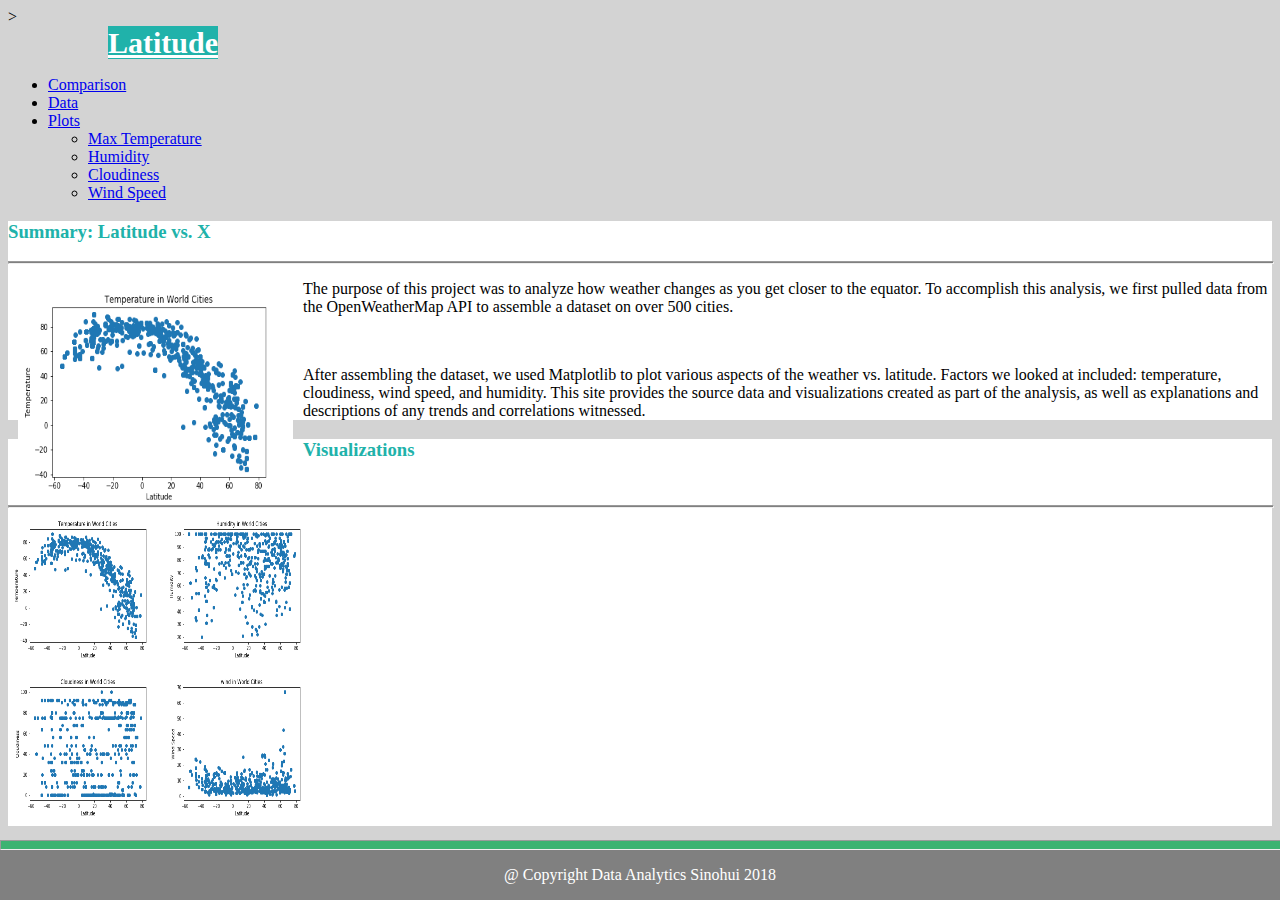
<file: index.html>
﻿<!DOCTYPE html>
<html lang="en">

<head>
  <meta charset="UTF-8">
  <title>Latitude </title>
  <link rel="stylesheet" href="https://bootswatch.com/4/cerulean/bootstrap.min.css">
  <link rel="stylesheet" href="style.css">
</head>

<body style="background-color:lightgray;">>
  <nav class="navbar navbar-default">
    <div class="container-fluid">
      <div class="navbar-header">
        
        <a class="navbar-brand" href="index.html" style="background-color: LightSeaGreen; color: white">Latitude</a>
      </div>

        <ul class="nav navbar-nav navbar-right">
          <li><a href="comparison.html">Comparison</a></li>
          <li><a href="data.html">Data</a></li>
          <li class="dropdown">
            <a href="#" class="dropdown-toggle" data-toggle="dropdown" role="button" aria-haspopup="true" aria-expanded="false">Plots <span class="caret"></span></a>
            <ul class="dropdown-menu">
              <li><a href="temp.html">Max Temperature</a></li>
              <li><a href="humid.html">Humidity</a></li>
              <li><a href="clouds.html">Cloudiness</a></li>
              <li><a href="windspeed.html">Wind Speed</a></li>
            </ul>
          </li>
        </ul>
      </div>
      <!-- /.navbar-collapse -->
    </div>
    <!-- /.container-fluid -->
  </nav>

  <div class="container-fluid">
      <div class="row">
          <!-- Left Panel  -->
          <div class="col-sm-6">
              <div class="panel panel-default">
                  <div class="panel-body" style="background-color: white">
                    <h3 >Summary: Latitude vs. X</h3>
                    <hr style="background: gray; height: 1px;border-radius: 0px; ">
                    <p><img src="Temp_vs_Lat.png" alt="Temp_vs_Lat.png" align="left" hspace="10" height="225" width="275"> The purpose of this project was to analyze how weather changes as you get closer to the equator. To accomplish this analysis, we first pulled data from the OpenWeatherMap API to assemble a dataset on over 500 cities.</p>
                    <br>
                    <p>After assembling the dataset, we used Matplotlib to plot various aspects of the weather vs. latitude. Factors we looked at included: temperature, cloudiness, wind speed, and humidity. This site provides the source data and visualizations created as part of the analysis, as well as explanations and descriptions of any trends and correlations witnessed.</p>
                    </p>
                  </div>
              </div>
          </div>
          <!-- Right Panel -->
        <div class="col-sm-3">
          <div class="panel panel-default">
            <div class="panel-body" style="background-color: white">
              <h3>Visualizations</h3>
              <hr style="background: gray; height: 1px;border-radius: 0px; ">
              <table>
                <tr>
                  <td>
                    <img src="Temp_vs_Lat.png" alt="Temp_vs_Lat.png" height="150" width="150">
                  </td>
                  <td>
                    <img src="Humidity_vs_Lat.png" alt="Humidity_vs_Lat.png" height="150" width="150">
                  </td>
                </tr>
                <tr>
                  <td>
                    <img src="Cloudiness_vs_Lat.png" alt="Cloudiness_vs_Lat.png" height="150" width="150">
                  </td>
                  <td>
                    <img src="Wind_vs_Lat.png" alt="Wind_vs_Lat.png" height="150" width="150">
                  </td>
                </tr>
              </table>
            </div>
          </div>
        </div>
      
        </div>
      </div>
    </div>

  <div class="footer">
    <hr>  
    <p>@ Copyright Data Analytics Sinohui 2018</p>
  </div>

  <script src="https://code.jquery.com/jquery-3.2.1.slim.min.js" integrity="sha384-KJ3o2DKtIkvYIK3UENzmM7KCkRr/rE9/Qpg6aAZGJwFDMVNA/GpGFF93hXpG5KkN" crossorigin="anonymous"></script>
  <script src="https://cdnjs.cloudflare.com/ajax/libs/popper.js/1.12.9/umd/popper.min.js" integrity="sha384-ApNbgh9B+Y1QKtv3Rn7W3mgPxhU9K/ScQsAP7hUibX39j7fakFPskvXusvfa0b4Q" crossorigin="anonymous"></script>
  <script src="https://maxcdn.bootstrapcdn.com/bootstrap/4.0.0/js/bootstrap.min.js" integrity="sha384-JZR6Spejh4U02d8jOt6vLEHfe/JQGiRRSQQxSfFWpi1MquVdAyjUar5+76PVCmYl" crossorigin="anonymous"></script>



</body>

</html>
</file>
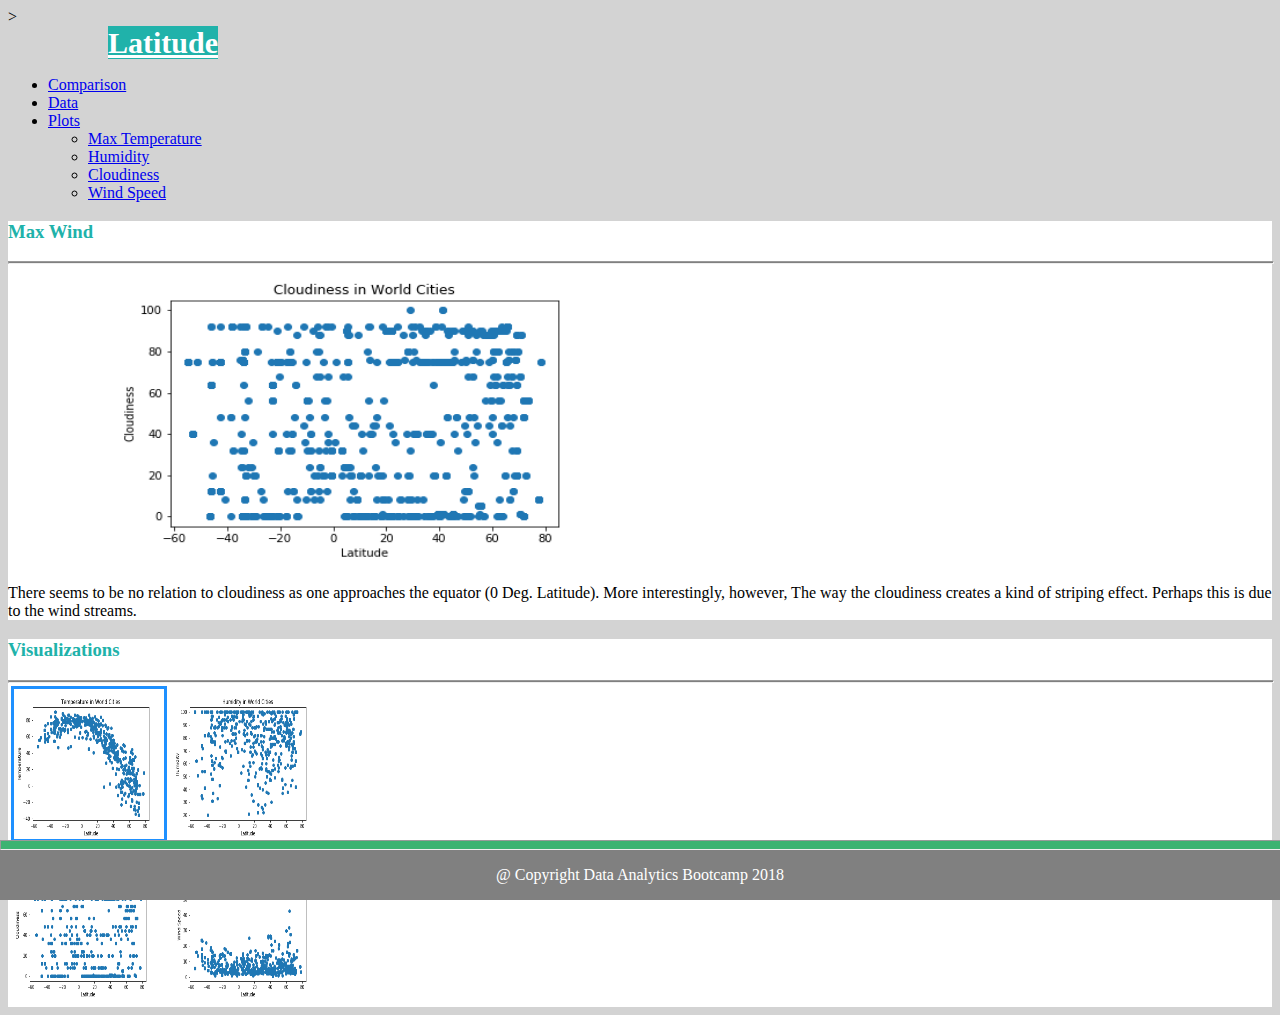
<file: clouds.html>
<!DOCTYPE html>
<html lang="en">

<head>
  <meta charset="UTF-8">
  <title>Latitude </title>
  <link rel="stylesheet" href="https://bootswatch.com/4/cerulean/bootstrap.min.css">
  <link rel="stylesheet" href="style.css">
</head>

<body style="background-color:lightgray;">>
  <nav class="navbar navbar-default">
    <div class="container-fluid">
      <div class="navbar-header">
        
        <a class="navbar-brand" href="index.html" style="background-color: LightSeaGreen; color: white">Latitude</a>
      </div>

        <ul class="nav navbar-nav navbar-right">
          <li><a href="comparison.html">Comparison</a></li>
          <li><a href="data.html">Data</a></li>
          <li class="dropdown">
            <a href="#" class="dropdown-toggle" data-toggle="dropdown" role="button" aria-haspopup="true" aria-expanded="false">Plots <span class="caret"></span></a>
            <ul class="dropdown-menu">
              <li><a href="temp.html">Max Temperature</a></li>
              <li><a href="humid.html">Humidity</a></li>
              <li><a href="clouds.html">Cloudiness</a></li>
              <li><a href="wind.html">Wind Speed</a></li>
            </ul>
          </li>
        </ul>
      </div>
      <!-- /.navbar-collapse -->
    </div>
    <!-- /.container-fluid -->
  </nav>
  </div>
    <!-- /.container-fluid -->
  </nav>

  <div class="container-fluid">
      <div class="row">
          <!-- Left Panel  -->
          <div class="col-sm-6">
              <div class="panel panel-default">
                  <div class="panel-body" style="background-color: white">
                    <h3>Max Wind</h3>
                    <hr style="background: gray; height: 1px;border-radius: 0px; ">
                    <img src="Cloudiness_vs_Lat.png" alt="Temp_vs_Lat.png" hspace="100" width="500" height="300">
                    <br>
                    <p>There seems to be no relation to cloudiness as one approaches the equator (0 Deg. Latitude). More interestingly, however, The way the cloudiness creates a kind of striping effect. Perhaps this is due to the wind streams.</p>
            </div>
          </div>
        </div>
     <div class="col-sm-3">
            <div class="panel panel-default">
              <div class="panel-body" style="background-color: white">
              <h3>Visualizations</h3>
              <hr style="background: gray; height: 1px;border-radius: 0px; ">
              <table>
              <tr>
                <td>
                  <img src="Temp_vs_Lat.png" alt="Temp_vs_Lat.png" style="border: 3px solid dodgerblue" height="150" width="150">
                </td>
                <td>
                  <img src="Humidity_vs_Lat.png" alt="Humidity_vs_Lat.png" height="150" width="150">
                </td>
              </tr>
              <tr>
                <td>
                  <img src="Cloudiness_vs_Lat.png" alt="Cloudiness_vs_Lat.png" height="150" width="150">
                </td>
                <td>
                  <img src="Wind_vs_Lat.png" alt="Wind_vs_Lat.png" height="150" width="150">
                </td>
              </tr>
            </table>
          </div>
        </div>
      </div>
        </div>
      </div>
    </div>

  <div class="footer">
  <hr>
    <p>@ Copyright Data Analytics Bootcamp 2018</p>
  </div>
  
  <script src="https://code.jquery.com/jquery-3.2.1.slim.min.js" integrity="sha384-KJ3o2DKtIkvYIK3UENzmM7KCkRr/rE9/Qpg6aAZGJwFDMVNA/GpGFF93hXpG5KkN" crossorigin="anonymous"></script>
  <script src="https://cdnjs.cloudflare.com/ajax/libs/popper.js/1.12.9/umd/popper.min.js" integrity="sha384-ApNbgh9B+Y1QKtv3Rn7W3mgPxhU9K/ScQsAP7hUibX39j7fakFPskvXusvfa0b4Q" crossorigin="anonymous"></script>
  <script src="https://maxcdn.bootstrapcdn.com/bootstrap/4.0.0/js/bootstrap.min.js" integrity="sha384-JZR6Spejh4U02d8jOt6vLEHfe/JQGiRRSQQxSfFWpi1MquVdAyjUar5+76PVCmYl" crossorigin="anonymous"></script>

</body>

</html>
</file>
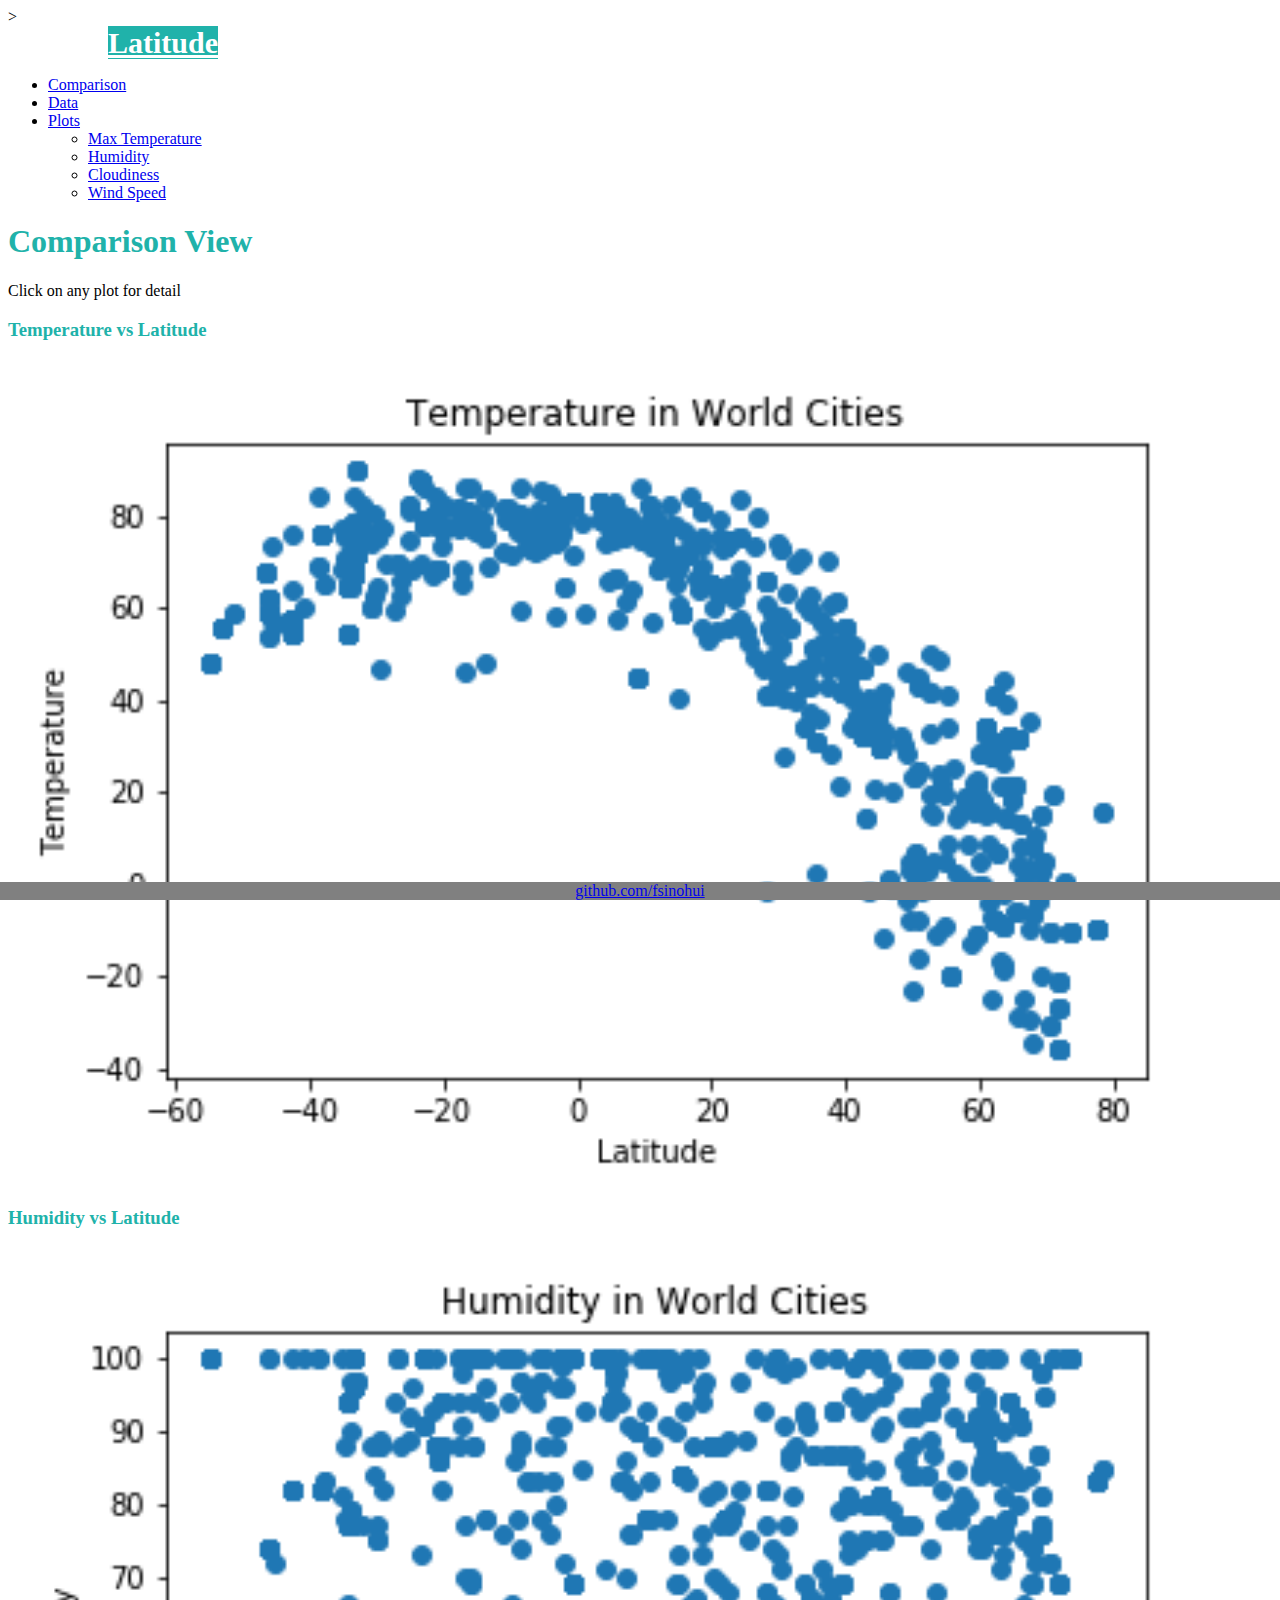
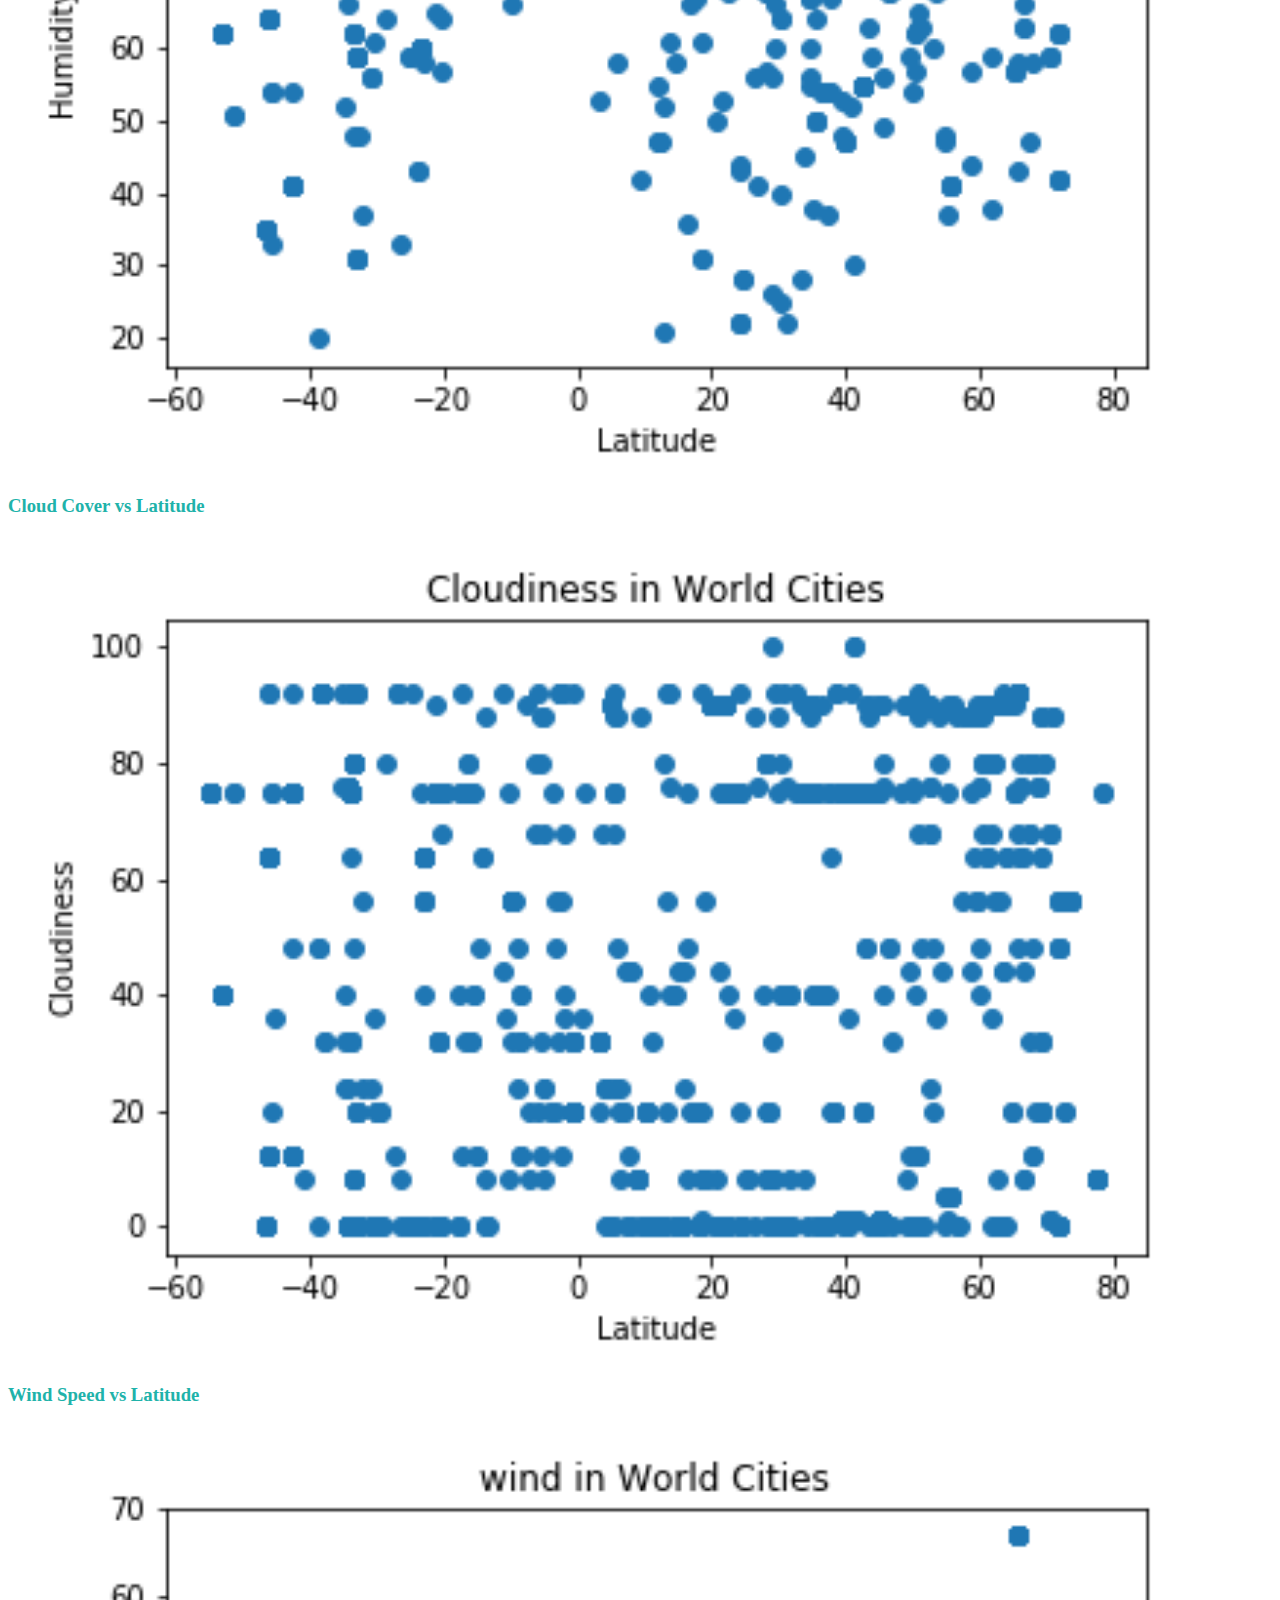
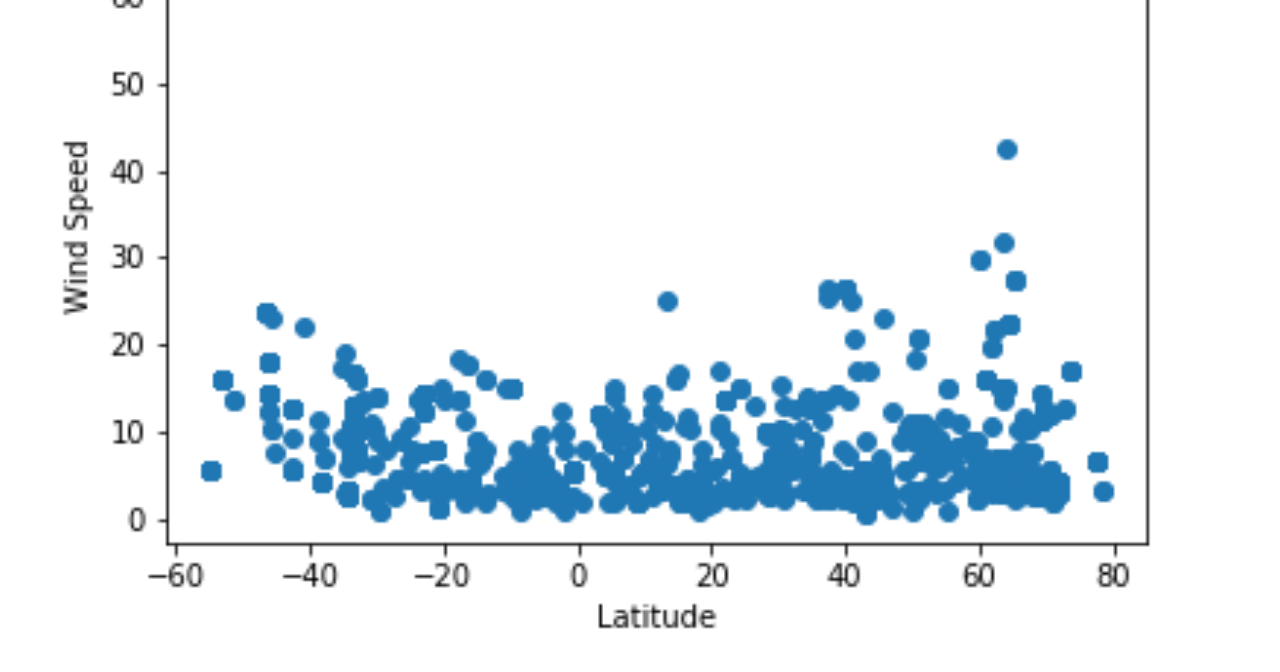
<file: comparison.html>
<!DOCTYPE html>
<html lang="en">

<head>
  <meta charset="UTF-8">
  <title>Latitude </title>
  <link rel="stylesheet" href="https://bootswatch.com/4/cerulean/bootstrap.min.css">
  <link rel="stylesheet" href="style.css">
</head>

<body style="background-color:white;">>
  <nav class="navbar navbar-default">
    <div class="container-fluid">
      <div class="navbar-header">
        
        <a class="navbar-brand" href="index.html" style="background-color: LightSeaGreen; color: white">Latitude</a>
      </div>

        <ul class="nav navbar-nav navbar-right">
          <li><a href="comparison.html">Comparison</a></li>
          <li><a href="data.html">Data</a></li>
          <li class="dropdown">
            <a href="#" class="dropdown-toggle" data-toggle="dropdown" role="button" aria-haspopup="true" aria-expanded="false">Plots <span class="caret"></span></a>
            <ul class="dropdown-menu">
              <li><a href="temp.html">Max Temperature</a></li>
              <li><a href="humid.html">Humidity</a></li>
              <li><a href="clouds.html">Cloudiness</a></li>
              <li><a href="wind.html">Wind Speed</a></li>
            </ul>
          </li>
        </ul>
      </div>
      <!-- /.navbar-collapse -->
    </div>
    <!-- /.container-fluid -->
  </nav>
  </div>
    <!-- /.container-fluid -->
  </nav>
<!--Page Title  -->
            <div class="jumbotron text-center">
                <h1 style="color: LightSeaGreen">Comparison View</h1>
                <p>Click on any plot for detail</p> 
            </div>
            <div class = "container">
                    <div class = "panel">
                            <div class="row"> 
                                    <div class="col-sm-6">
                                        <h3 class=header> Temperature vs Latitude <a href="temp.html"><img src="Temp_vs_Lat.png" style="width:100%"></a></h3> 
                                        <h3 class=header> Humidity vs Latitude <a href="humid.html"><img src="Humidity_vs_Lat.png" style="width:100%"></a></h3> 
                                    </div>
                                    <div class="col-sm-6">
                                        <h3 class=header> Cloud Cover vs Latitude <a href="clouds.html"><img src="Cloudiness_vs_Lat.png" style="width:100%"></a></h3> 
                                        <h3 class=header> Wind Speed vs Latitude <a href="wind.html"><img src="Wind_vs_Lat.png" style="width:100%"></a></h3> 
                                    </div>
                            </div>
                    </div>
            </div>
            <footer class="footer">
                    <div class="container">
                            <a href="index.html"><span class="text-muted">github.com/fsinohui</span></a>
                    </div>
            </footer>
  <script src="https://code.jquery.com/jquery-3.2.1.slim.min.js" integrity="sha384-KJ3o2DKtIkvYIK3UENzmM7KCkRr/rE9/Qpg6aAZGJwFDMVNA/GpGFF93hXpG5KkN" crossorigin="anonymous"></script>
  <script src="https://cdnjs.cloudflare.com/ajax/libs/popper.js/1.12.9/umd/popper.min.js" integrity="sha384-ApNbgh9B+Y1QKtv3Rn7W3mgPxhU9K/ScQsAP7hUibX39j7fakFPskvXusvfa0b4Q" crossorigin="anonymous"></script>
  <script src="https://maxcdn.bootstrapcdn.com/bootstrap/4.0.0/js/bootstrap.min.js" integrity="sha384-JZR6Spejh4U02d8jOt6vLEHfe/JQGiRRSQQxSfFWpi1MquVdAyjUar5+76PVCmYl" crossorigin="anonymous"></script>
    </body>
</html>
</file>
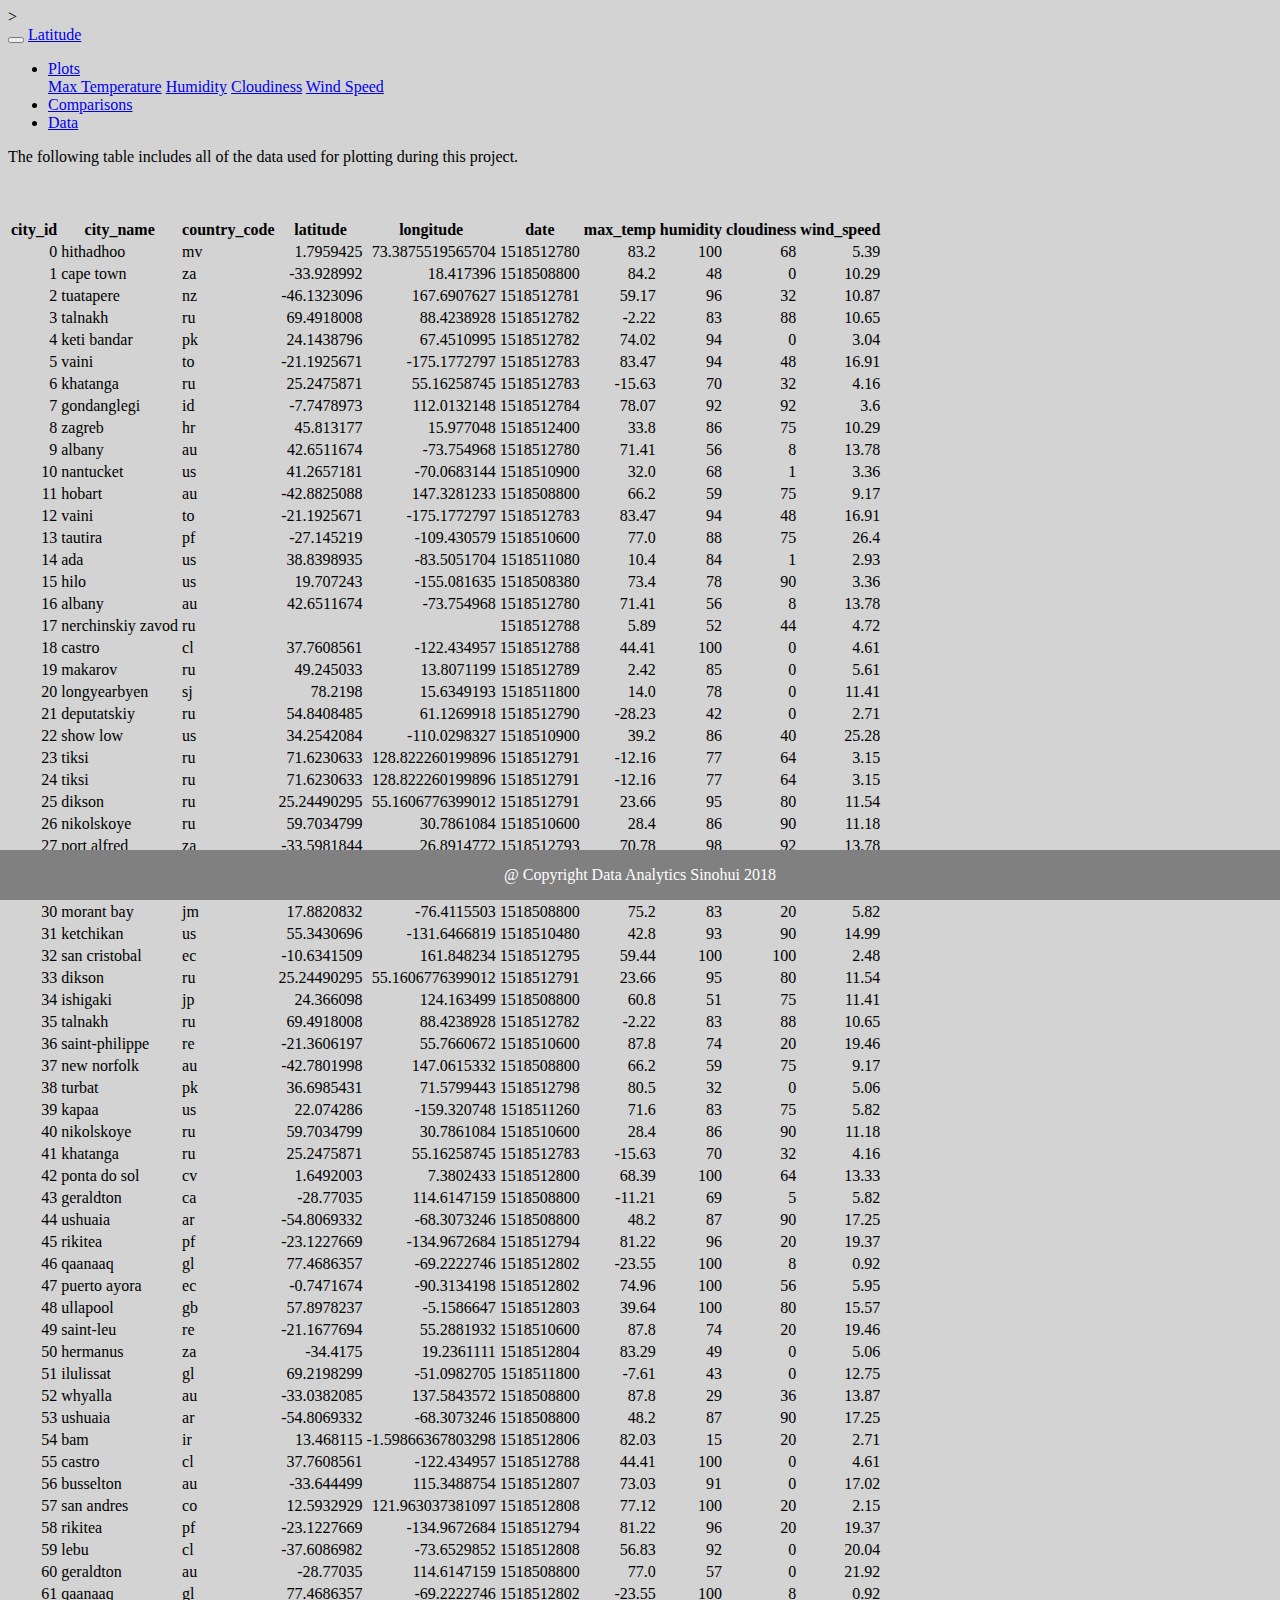
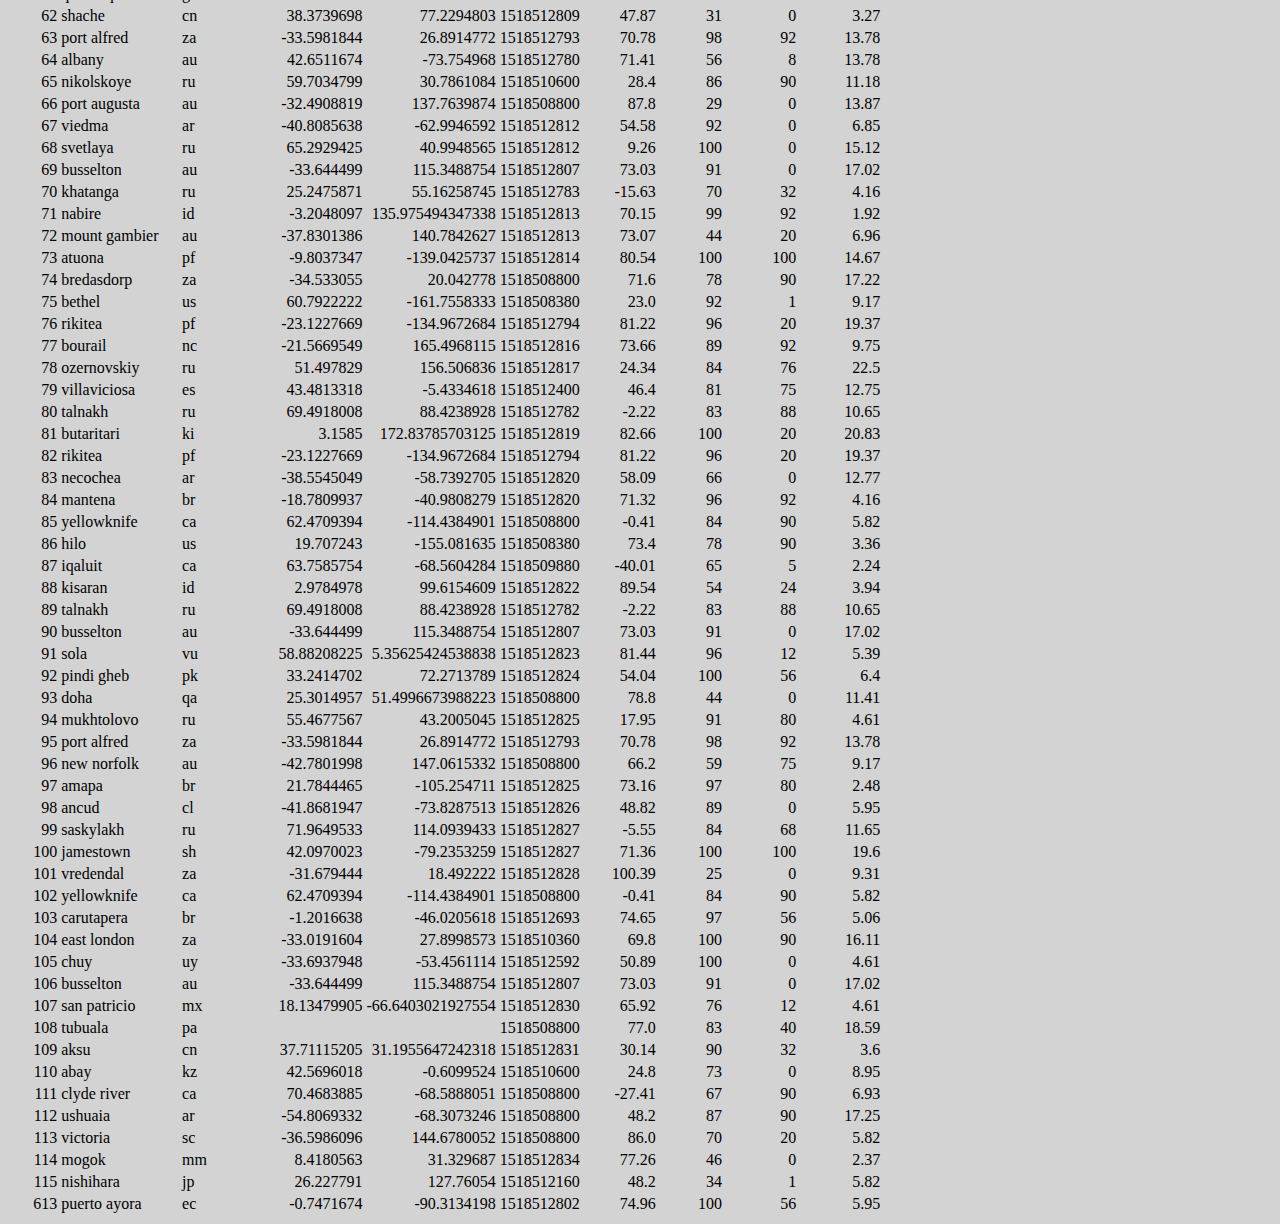
<file: data_page.html>
<!DOCTYPE html>
<html lang="en">

<head>
  <meta charset="UTF-8">
  <title>Data Page </title>
  <link rel="stylesheet" href="https://bootswatch.com/4/cerulean/bootstrap.min.css">
  <link rel="stylesheet" href="style.css">
</head>

<body style="background-color:lightgray;">>
  <nav class="navbar navbar-toggleable-sm navbar-light bg-faded navbar-full">
      <button class="navbar-toggler navbar-toggler-right" type="button" data-toggle="collapse" data-target="#navbarNavDropdown"
        aria-controls="navbarNavDropdown" aria-expanded="false" aria-label="Toggle navigation">
        <span class="navbar-toggler-icon"></span>
      </button>
      <a class="nav-link" id=homebtn href="index.html">Latitude</a>
      <div class="collapse navbar-collapse" id="navbarNavDropdown">
          <ul class="navbar-nav ml-auto">
              <li class="nav-item dropdown">
                  <a class="nav-link dropdown-toggle" href="http://example.com" id="navbarDropdownMenuLink" data-toggle="dropdown" aria-haspopup="true" aria-expanded="false">
                      Plots
                  </a>
                  <div class="dropdown-menu" aria-labelledby="navbarDropdownMenuLink">
                      <a class="dropdown-item" href="temp.html">Max Temperature</a>
                      <a class="dropdown-item" href="humid.html">Humidity</a>
                      <a class="dropdown-item" href="clouds.html">Cloudiness</a>
                      <a class="dropdown-item" href="wind.html">Wind Speed</a>
                  </div>
              </li>
              <li class="nav-item">
                      <a class="nav-link" href="comparison.html">Comparisons</a>
                  </li>
                  <li class="nav-item">
                      <a class="nav-link" href="data_page.html">Data</a>
              </li>
          </ul>
      </div>
  </nav>

<!-- Main Content -->
  <div id="wrapper" class="container-fluid">
      <div class="row mt-4 mb-2 mx-2">
            <p>The following table includes all of the data used for plotting during this project.</p>
            </br>
            </br>

            <!-- Table -->
            <table class="table table-type table-bordered table-striped table-hover table-condensed">
            <thead><tr><th scope="col" title="Field #1">city_id</th>
            <th scope="col" title="Field #2">city_name</th>
            <th scope="col" title="Field #3">country_code</th>
            <th scope="col" title="Field #4">latitude</th>
            <th scope="col" title="Field #5">longitude</th>
            <th scope="col" title="Field #6">date</th>
            <th scope="col" title="Field #7">max_temp</th>
            <th scope="col" title="Field #8">humidity</th>
            <th scope="col" title="Field #9">cloudiness</th>
            <th scope="col" title="Field #10">wind_speed</th>
            </tr></thead>
            <tbody><tr>
            <td align="right">0</td>
            <td>hithadhoo</td>
            <td>mv</td>
            <td align="right">1.7959425</td>
            <td align="right">73.3875519565704</td>
            <td align="right">1518512780</td>
            <td align="right">83.2</td>
            <td align="right">100</td>
            <td align="right">68</td>
            <td align="right">5.39</td>
            </tr>
            <tr>
            <td align="right">1</td>
            <td>cape town</td>
            <td>za</td>
            <td align="right">-33.928992</td>
            <td align="right">18.417396</td>
            <td align="right">1518508800</td>
            <td align="right">84.2</td>
            <td align="right">48</td>
            <td align="right">0</td>
            <td align="right">10.29</td>
            </tr>
            <tr>
            <td align="right">2</td>
            <td>tuatapere</td>
            <td>nz</td>
            <td align="right">-46.1323096</td>
            <td align="right">167.6907627</td>
            <td align="right">1518512781</td>
            <td align="right">59.17</td>
            <td align="right">96</td>
            <td align="right">32</td>
            <td align="right">10.87</td>
            </tr>
            <tr>
            <td align="right">3</td>
            <td>talnakh</td>
            <td>ru</td>
            <td align="right">69.4918008</td>
            <td align="right">88.4238928</td>
            <td align="right">1518512782</td>
            <td align="right">-2.22</td>
            <td align="right">83</td>
            <td align="right">88</td>
            <td align="right">10.65</td>
            </tr>
            <tr>
            <td align="right">4</td>
            <td>keti bandar</td>
            <td>pk</td>
            <td align="right">24.1438796</td>
            <td align="right">67.4510995</td>
            <td align="right">1518512782</td>
            <td align="right">74.02</td>
            <td align="right">94</td>
            <td align="right">0</td>
            <td align="right">3.04</td>
            </tr>
            <tr>
            <td align="right">5</td>
            <td>vaini</td>
            <td>to</td>
            <td align="right">-21.1925671</td>
            <td align="right">-175.1772797</td>
            <td align="right">1518512783</td>
            <td align="right">83.47</td>
            <td align="right">94</td>
            <td align="right">48</td>
            <td align="right">16.91</td>
            </tr>
            <tr>
            <td align="right">6</td>
            <td>khatanga</td>
            <td>ru</td>
            <td align="right">25.2475871</td>
            <td align="right">55.16258745</td>
            <td align="right">1518512783</td>
            <td align="right">-15.63</td>
            <td align="right">70</td>
            <td align="right">32</td>
            <td align="right">4.16</td>
            </tr>
            <tr>
            <td align="right">7</td>
            <td>gondanglegi</td>
            <td>id</td>
            <td align="right">-7.7478973</td>
            <td align="right">112.0132148</td>
            <td align="right">1518512784</td>
            <td align="right">78.07</td>
            <td align="right">92</td>
            <td align="right">92</td>
            <td align="right">3.6</td>
            </tr>
            <tr>
            <td align="right">8</td>
            <td>zagreb</td>
            <td>hr</td>
            <td align="right">45.813177</td>
            <td align="right">15.977048</td>
            <td align="right">1518512400</td>
            <td align="right">33.8</td>
            <td align="right">86</td>
            <td align="right">75</td>
            <td align="right">10.29</td>
            </tr>
            <tr>
            <td align="right">9</td>
            <td>albany</td>
            <td>au</td>
            <td align="right">42.6511674</td>
            <td align="right">-73.754968</td>
            <td align="right">1518512780</td>
            <td align="right">71.41</td>
            <td align="right">56</td>
            <td align="right">8</td>
            <td align="right">13.78</td>
            </tr>
            <tr>
            <td align="right">10</td>
            <td>nantucket</td>
            <td>us</td>
            <td align="right">41.2657181</td>
            <td align="right">-70.0683144</td>
            <td align="right">1518510900</td>
            <td align="right">32.0</td>
            <td align="right">68</td>
            <td align="right">1</td>
            <td align="right">3.36</td>
            </tr>
            <tr>
            <td align="right">11</td>
            <td>hobart</td>
            <td>au</td>
            <td align="right">-42.8825088</td>
            <td align="right">147.3281233</td>
            <td align="right">1518508800</td>
            <td align="right">66.2</td>
            <td align="right">59</td>
            <td align="right">75</td>
            <td align="right">9.17</td>
            </tr>
            <tr>
            <td align="right">12</td>
            <td>vaini</td>
            <td>to</td>
            <td align="right">-21.1925671</td>
            <td align="right">-175.1772797</td>
            <td align="right">1518512783</td>
            <td align="right">83.47</td>
            <td align="right">94</td>
            <td align="right">48</td>
            <td align="right">16.91</td>
            </tr>
            <tr>
            <td align="right">13</td>
            <td>tautira</td>
            <td>pf</td>
            <td align="right">-27.145219</td>
            <td align="right">-109.430579</td>
            <td align="right">1518510600</td>
            <td align="right">77.0</td>
            <td align="right">88</td>
            <td align="right">75</td>
            <td align="right">26.4</td>
            </tr>
            <tr>
            <td align="right">14</td>
            <td>ada</td>
            <td>us</td>
            <td align="right">38.8398935</td>
            <td align="right">-83.5051704</td>
            <td align="right">1518511080</td>
            <td align="right">10.4</td>
            <td align="right">84</td>
            <td align="right">1</td>
            <td align="right">2.93</td>
            </tr>
            <tr>
            <td align="right">15</td>
            <td>hilo</td>
            <td>us</td>
            <td align="right">19.707243</td>
            <td align="right">-155.081635</td>
            <td align="right">1518508380</td>
            <td align="right">73.4</td>
            <td align="right">78</td>
            <td align="right">90</td>
            <td align="right">3.36</td>
            </tr>
            <tr>
            <td align="right">16</td>
            <td>albany</td>
            <td>au</td>
            <td align="right">42.6511674</td>
            <td align="right">-73.754968</td>
            <td align="right">1518512780</td>
            <td align="right">71.41</td>
            <td align="right">56</td>
            <td align="right">8</td>
            <td align="right">13.78</td>
            </tr>
            <tr>
            <td align="right">17</td>
            <td>nerchinskiy zavod</td>
            <td>ru</td>
            <td align="right"></td>
            <td align="right"></td>
            <td align="right">1518512788</td>
            <td align="right">5.89</td>
            <td align="right">52</td>
            <td align="right">44</td>
            <td align="right">4.72</td>
            </tr>
            <tr>
            <td align="right">18</td>
            <td>castro</td>
            <td>cl</td>
            <td align="right">37.7608561</td>
            <td align="right">-122.434957</td>
            <td align="right">1518512788</td>
            <td align="right">44.41</td>
            <td align="right">100</td>
            <td align="right">0</td>
            <td align="right">4.61</td>
            </tr>
            <tr>
            <td align="right">19</td>
            <td>makarov</td>
            <td>ru</td>
            <td align="right">49.245033</td>
            <td align="right">13.8071199</td>
            <td align="right">1518512789</td>
            <td align="right">2.42</td>
            <td align="right">85</td>
            <td align="right">0</td>
            <td align="right">5.61</td>
            </tr>
            <tr>
            <td align="right">20</td>
            <td>longyearbyen</td>
            <td>sj</td>
            <td align="right">78.2198</td>
            <td align="right">15.6349193</td>
            <td align="right">1518511800</td>
            <td align="right">14.0</td>
            <td align="right">78</td>
            <td align="right">0</td>
            <td align="right">11.41</td>
            </tr>
            <tr>
            <td align="right">21</td>
            <td>deputatskiy</td>
            <td>ru</td>
            <td align="right">54.8408485</td>
            <td align="right">61.1269918</td>
            <td align="right">1518512790</td>
            <td align="right">-28.23</td>
            <td align="right">42</td>
            <td align="right">0</td>
            <td align="right">2.71</td>
            </tr>
            <tr>
            <td align="right">22</td>
            <td>show low</td>
            <td>us</td>
            <td align="right">34.2542084</td>
            <td align="right">-110.0298327</td>
            <td align="right">1518510900</td>
            <td align="right">39.2</td>
            <td align="right">86</td>
            <td align="right">40</td>
            <td align="right">25.28</td>
            </tr>
            <tr>
            <td align="right">23</td>
            <td>tiksi</td>
            <td>ru</td>
            <td align="right">71.6230633</td>
            <td align="right">128.822260199896</td>
            <td align="right">1518512791</td>
            <td align="right">-12.16</td>
            <td align="right">77</td>
            <td align="right">64</td>
            <td align="right">3.15</td>
            </tr>
            <tr>
            <td align="right">24</td>
            <td>tiksi</td>
            <td>ru</td>
            <td align="right">71.6230633</td>
            <td align="right">128.822260199896</td>
            <td align="right">1518512791</td>
            <td align="right">-12.16</td>
            <td align="right">77</td>
            <td align="right">64</td>
            <td align="right">3.15</td>
            </tr>
            <tr>
            <td align="right">25</td>
            <td>dikson</td>
            <td>ru</td>
            <td align="right">25.24490295</td>
            <td align="right">55.1606776399012</td>
            <td align="right">1518512791</td>
            <td align="right">23.66</td>
            <td align="right">95</td>
            <td align="right">80</td>
            <td align="right">11.54</td>
            </tr>
            <tr>
            <td align="right">26</td>
            <td>nikolskoye</td>
            <td>ru</td>
            <td align="right">59.7034799</td>
            <td align="right">30.7861084</td>
            <td align="right">1518510600</td>
            <td align="right">28.4</td>
            <td align="right">86</td>
            <td align="right">90</td>
            <td align="right">11.18</td>
            </tr>
            <tr>
            <td align="right">27</td>
            <td>port alfred</td>
            <td>za</td>
            <td align="right">-33.5981844</td>
            <td align="right">26.8914772</td>
            <td align="right">1518512793</td>
            <td align="right">70.78</td>
            <td align="right">98</td>
            <td align="right">92</td>
            <td align="right">13.78</td>
            </tr>
            <tr>
            <td align="right">28</td>
            <td>saint-joseph</td>
            <td>re</td>
            <td align="right">13.19763575</td>
            <td align="right">-59.5454230195264</td>
            <td align="right">1518510600</td>
            <td align="right">87.8</td>
            <td align="right">74</td>
            <td align="right">20</td>
            <td align="right">19.46</td>
            </tr>
            <tr>
            <td align="right">29</td>
            <td>rikitea</td>
            <td>pf</td>
            <td align="right">-23.1227669</td>
            <td align="right">-134.9672684</td>
            <td align="right">1518512794</td>
            <td align="right">81.22</td>
            <td align="right">96</td>
            <td align="right">20</td>
            <td align="right">19.37</td>
            </tr>
            <tr>
            <td align="right">30</td>
            <td>morant bay</td>
            <td>jm</td>
            <td align="right">17.8820832</td>
            <td align="right">-76.4115503</td>
            <td align="right">1518508800</td>
            <td align="right">75.2</td>
            <td align="right">83</td>
            <td align="right">20</td>
            <td align="right">5.82</td>
            </tr>
            <tr>
            <td align="right">31</td>
            <td>ketchikan</td>
            <td>us</td>
            <td align="right">55.3430696</td>
            <td align="right">-131.6466819</td>
            <td align="right">1518510480</td>
            <td align="right">42.8</td>
            <td align="right">93</td>
            <td align="right">90</td>
            <td align="right">14.99</td>
            </tr>
            <tr>
            <td align="right">32</td>
            <td>san cristobal</td>
            <td>ec</td>
            <td align="right">-10.6341509</td>
            <td align="right">161.848234</td>
            <td align="right">1518512795</td>
            <td align="right">59.44</td>
            <td align="right">100</td>
            <td align="right">100</td>
            <td align="right">2.48</td>
            </tr>
            <tr>
            <td align="right">33</td>
            <td>dikson</td>
            <td>ru</td>
            <td align="right">25.24490295</td>
            <td align="right">55.1606776399012</td>
            <td align="right">1518512791</td>
            <td align="right">23.66</td>
            <td align="right">95</td>
            <td align="right">80</td>
            <td align="right">11.54</td>
            </tr>
            <tr>
            <td align="right">34</td>
            <td>ishigaki</td>
            <td>jp</td>
            <td align="right">24.366098</td>
            <td align="right">124.163499</td>
            <td align="right">1518508800</td>
            <td align="right">60.8</td>
            <td align="right">51</td>
            <td align="right">75</td>
            <td align="right">11.41</td>
            </tr>
            <tr>
            <td align="right">35</td>
            <td>talnakh</td>
            <td>ru</td>
            <td align="right">69.4918008</td>
            <td align="right">88.4238928</td>
            <td align="right">1518512782</td>
            <td align="right">-2.22</td>
            <td align="right">83</td>
            <td align="right">88</td>
            <td align="right">10.65</td>
            </tr>
            <tr>
            <td align="right">36</td>
            <td>saint-philippe</td>
            <td>re</td>
            <td align="right">-21.3606197</td>
            <td align="right">55.7660672</td>
            <td align="right">1518510600</td>
            <td align="right">87.8</td>
            <td align="right">74</td>
            <td align="right">20</td>
            <td align="right">19.46</td>
            </tr>
            <tr>
            <td align="right">37</td>
            <td>new norfolk</td>
            <td>au</td>
            <td align="right">-42.7801998</td>
            <td align="right">147.0615332</td>
            <td align="right">1518508800</td>
            <td align="right">66.2</td>
            <td align="right">59</td>
            <td align="right">75</td>
            <td align="right">9.17</td>
            </tr>
            <tr>
            <td align="right">38</td>
            <td>turbat</td>
            <td>pk</td>
            <td align="right">36.6985431</td>
            <td align="right">71.5799443</td>
            <td align="right">1518512798</td>
            <td align="right">80.5</td>
            <td align="right">32</td>
            <td align="right">0</td>
            <td align="right">5.06</td>
            </tr>
            <tr>
            <td align="right">39</td>
            <td>kapaa</td>
            <td>us</td>
            <td align="right">22.074286</td>
            <td align="right">-159.320748</td>
            <td align="right">1518511260</td>
            <td align="right">71.6</td>
            <td align="right">83</td>
            <td align="right">75</td>
            <td align="right">5.82</td>
            </tr>
            <tr>
            <td align="right">40</td>
            <td>nikolskoye</td>
            <td>ru</td>
            <td align="right">59.7034799</td>
            <td align="right">30.7861084</td>
            <td align="right">1518510600</td>
            <td align="right">28.4</td>
            <td align="right">86</td>
            <td align="right">90</td>
            <td align="right">11.18</td>
            </tr>
            <tr>
            <td align="right">41</td>
            <td>khatanga</td>
            <td>ru</td>
            <td align="right">25.2475871</td>
            <td align="right">55.16258745</td>
            <td align="right">1518512783</td>
            <td align="right">-15.63</td>
            <td align="right">70</td>
            <td align="right">32</td>
            <td align="right">4.16</td>
            </tr>
            <tr>
            <td align="right">42</td>
            <td>ponta do sol</td>
            <td>cv</td>
            <td align="right">1.6492003</td>
            <td align="right">7.3802433</td>
            <td align="right">1518512800</td>
            <td align="right">68.39</td>
            <td align="right">100</td>
            <td align="right">64</td>
            <td align="right">13.33</td>
            </tr>
            <tr>
            <td align="right">43</td>
            <td>geraldton</td>
            <td>ca</td>
            <td align="right">-28.77035</td>
            <td align="right">114.6147159</td>
            <td align="right">1518508800</td>
            <td align="right">-11.21</td>
            <td align="right">69</td>
            <td align="right">5</td>
            <td align="right">5.82</td>
            </tr>
            <tr>
            <td align="right">44</td>
            <td>ushuaia</td>
            <td>ar</td>
            <td align="right">-54.8069332</td>
            <td align="right">-68.3073246</td>
            <td align="right">1518508800</td>
            <td align="right">48.2</td>
            <td align="right">87</td>
            <td align="right">90</td>
            <td align="right">17.25</td>
            </tr>
            <tr>
            <td align="right">45</td>
            <td>rikitea</td>
            <td>pf</td>
            <td align="right">-23.1227669</td>
            <td align="right">-134.9672684</td>
            <td align="right">1518512794</td>
            <td align="right">81.22</td>
            <td align="right">96</td>
            <td align="right">20</td>
            <td align="right">19.37</td>
            </tr>
            <tr>
            <td align="right">46</td>
            <td>qaanaaq</td>
            <td>gl</td>
            <td align="right">77.4686357</td>
            <td align="right">-69.2222746</td>
            <td align="right">1518512802</td>
            <td align="right">-23.55</td>
            <td align="right">100</td>
            <td align="right">8</td>
            <td align="right">0.92</td>
            </tr>
            <tr>
            <td align="right">47</td>
            <td>puerto ayora</td>
            <td>ec</td>
            <td align="right">-0.7471674</td>
            <td align="right">-90.3134198</td>
            <td align="right">1518512802</td>
            <td align="right">74.96</td>
            <td align="right">100</td>
            <td align="right">56</td>
            <td align="right">5.95</td>
            </tr>
            <tr>
            <td align="right">48</td>
            <td>ullapool</td>
            <td>gb</td>
            <td align="right">57.8978237</td>
            <td align="right">-5.1586647</td>
            <td align="right">1518512803</td>
            <td align="right">39.64</td>
            <td align="right">100</td>
            <td align="right">80</td>
            <td align="right">15.57</td>
            </tr>
            <tr>
            <td align="right">49</td>
            <td>saint-leu</td>
            <td>re</td>
            <td align="right">-21.1677694</td>
            <td align="right">55.2881932</td>
            <td align="right">1518510600</td>
            <td align="right">87.8</td>
            <td align="right">74</td>
            <td align="right">20</td>
            <td align="right">19.46</td>
            </tr>
            <tr>
            <td align="right">50</td>
            <td>hermanus</td>
            <td>za</td>
            <td align="right">-34.4175</td>
            <td align="right">19.2361111</td>
            <td align="right">1518512804</td>
            <td align="right">83.29</td>
            <td align="right">49</td>
            <td align="right">0</td>
            <td align="right">5.06</td>
            </tr>
            <tr>
            <td align="right">51</td>
            <td>ilulissat</td>
            <td>gl</td>
            <td align="right">69.2198299</td>
            <td align="right">-51.0982705</td>
            <td align="right">1518511800</td>
            <td align="right">-7.61</td>
            <td align="right">43</td>
            <td align="right">0</td>
            <td align="right">12.75</td>
            </tr>
            <tr>
            <td align="right">52</td>
            <td>whyalla</td>
            <td>au</td>
            <td align="right">-33.0382085</td>
            <td align="right">137.5843572</td>
            <td align="right">1518508800</td>
            <td align="right">87.8</td>
            <td align="right">29</td>
            <td align="right">36</td>
            <td align="right">13.87</td>
            </tr>
            <tr>
            <td align="right">53</td>
            <td>ushuaia</td>
            <td>ar</td>
            <td align="right">-54.8069332</td>
            <td align="right">-68.3073246</td>
            <td align="right">1518508800</td>
            <td align="right">48.2</td>
            <td align="right">87</td>
            <td align="right">90</td>
            <td align="right">17.25</td>
            </tr>
            <tr>
            <td align="right">54</td>
            <td>bam</td>
            <td>ir</td>
            <td align="right">13.468115</td>
            <td align="right">-1.59866367803298</td>
            <td align="right">1518512806</td>
            <td align="right">82.03</td>
            <td align="right">15</td>
            <td align="right">20</td>
            <td align="right">2.71</td>
            </tr>
            <tr>
            <td align="right">55</td>
            <td>castro</td>
            <td>cl</td>
            <td align="right">37.7608561</td>
            <td align="right">-122.434957</td>
            <td align="right">1518512788</td>
            <td align="right">44.41</td>
            <td align="right">100</td>
            <td align="right">0</td>
            <td align="right">4.61</td>
            </tr>
            <tr>
            <td align="right">56</td>
            <td>busselton</td>
            <td>au</td>
            <td align="right">-33.644499</td>
            <td align="right">115.3488754</td>
            <td align="right">1518512807</td>
            <td align="right">73.03</td>
            <td align="right">91</td>
            <td align="right">0</td>
            <td align="right">17.02</td>
            </tr>
            <tr>
            <td align="right">57</td>
            <td>san andres</td>
            <td>co</td>
            <td align="right">12.5932929</td>
            <td align="right">121.963037381097</td>
            <td align="right">1518512808</td>
            <td align="right">77.12</td>
            <td align="right">100</td>
            <td align="right">20</td>
            <td align="right">2.15</td>
            </tr>
            <tr>
            <td align="right">58</td>
            <td>rikitea</td>
            <td>pf</td>
            <td align="right">-23.1227669</td>
            <td align="right">-134.9672684</td>
            <td align="right">1518512794</td>
            <td align="right">81.22</td>
            <td align="right">96</td>
            <td align="right">20</td>
            <td align="right">19.37</td>
            </tr>
            <tr>
            <td align="right">59</td>
            <td>lebu</td>
            <td>cl</td>
            <td align="right">-37.6086982</td>
            <td align="right">-73.6529852</td>
            <td align="right">1518512808</td>
            <td align="right">56.83</td>
            <td align="right">92</td>
            <td align="right">0</td>
            <td align="right">20.04</td>
            </tr>
            <tr>
            <td align="right">60</td>
            <td>geraldton</td>
            <td>au</td>
            <td align="right">-28.77035</td>
            <td align="right">114.6147159</td>
            <td align="right">1518508800</td>
            <td align="right">77.0</td>
            <td align="right">57</td>
            <td align="right">0</td>
            <td align="right">21.92</td>
            </tr>
            <tr>
            <td align="right">61</td>
            <td>qaanaaq</td>
            <td>gl</td>
            <td align="right">77.4686357</td>
            <td align="right">-69.2222746</td>
            <td align="right">1518512802</td>
            <td align="right">-23.55</td>
            <td align="right">100</td>
            <td align="right">8</td>
            <td align="right">0.92</td>
            </tr>
            <tr>
            <td align="right">62</td>
            <td>shache</td>
            <td>cn</td>
            <td align="right">38.3739698</td>
            <td align="right">77.2294803</td>
            <td align="right">1518512809</td>
            <td align="right">47.87</td>
            <td align="right">31</td>
            <td align="right">0</td>
            <td align="right">3.27</td>
            </tr>
            <tr>
            <td align="right">63</td>
            <td>port alfred</td>
            <td>za</td>
            <td align="right">-33.5981844</td>
            <td align="right">26.8914772</td>
            <td align="right">1518512793</td>
            <td align="right">70.78</td>
            <td align="right">98</td>
            <td align="right">92</td>
            <td align="right">13.78</td>
            </tr>
            <tr>
            <td align="right">64</td>
            <td>albany</td>
            <td>au</td>
            <td align="right">42.6511674</td>
            <td align="right">-73.754968</td>
            <td align="right">1518512780</td>
            <td align="right">71.41</td>
            <td align="right">56</td>
            <td align="right">8</td>
            <td align="right">13.78</td>
            </tr>
            <tr>
            <td align="right">65</td>
            <td>nikolskoye</td>
            <td>ru</td>
            <td align="right">59.7034799</td>
            <td align="right">30.7861084</td>
            <td align="right">1518510600</td>
            <td align="right">28.4</td>
            <td align="right">86</td>
            <td align="right">90</td>
            <td align="right">11.18</td>
            </tr>
            <tr>
            <td align="right">66</td>
            <td>port augusta</td>
            <td>au</td>
            <td align="right">-32.4908819</td>
            <td align="right">137.7639874</td>
            <td align="right">1518508800</td>
            <td align="right">87.8</td>
            <td align="right">29</td>
            <td align="right">0</td>
            <td align="right">13.87</td>
            </tr>
            <tr>
            <td align="right">67</td>
            <td>viedma</td>
            <td>ar</td>
            <td align="right">-40.8085638</td>
            <td align="right">-62.9946592</td>
            <td align="right">1518512812</td>
            <td align="right">54.58</td>
            <td align="right">92</td>
            <td align="right">0</td>
            <td align="right">6.85</td>
            </tr>
            <tr>
            <td align="right">68</td>
            <td>svetlaya</td>
            <td>ru</td>
            <td align="right">65.2929425</td>
            <td align="right">40.9948565</td>
            <td align="right">1518512812</td>
            <td align="right">9.26</td>
            <td align="right">100</td>
            <td align="right">0</td>
            <td align="right">15.12</td>
            </tr>
            <tr>
            <td align="right">69</td>
            <td>busselton</td>
            <td>au</td>
            <td align="right">-33.644499</td>
            <td align="right">115.3488754</td>
            <td align="right">1518512807</td>
            <td align="right">73.03</td>
            <td align="right">91</td>
            <td align="right">0</td>
            <td align="right">17.02</td>
            </tr>
            <tr>
            <td align="right">70</td>
            <td>khatanga</td>
            <td>ru</td>
            <td align="right">25.2475871</td>
            <td align="right">55.16258745</td>
            <td align="right">1518512783</td>
            <td align="right">-15.63</td>
            <td align="right">70</td>
            <td align="right">32</td>
            <td align="right">4.16</td>
            </tr>
            <tr>
            <td align="right">71</td>
            <td>nabire</td>
            <td>id</td>
            <td align="right">-3.2048097</td>
            <td align="right">135.975494347338</td>
            <td align="right">1518512813</td>
            <td align="right">70.15</td>
            <td align="right">99</td>
            <td align="right">92</td>
            <td align="right">1.92</td>
            </tr>
            <tr>
            <td align="right">72</td>
            <td>mount gambier</td>
            <td>au</td>
            <td align="right">-37.8301386</td>
            <td align="right">140.7842627</td>
            <td align="right">1518512813</td>
            <td align="right">73.07</td>
            <td align="right">44</td>
            <td align="right">20</td>
            <td align="right">6.96</td>
            </tr>
            <tr>
            <td align="right">73</td>
            <td>atuona</td>
            <td>pf</td>
            <td align="right">-9.8037347</td>
            <td align="right">-139.0425737</td>
            <td align="right">1518512814</td>
            <td align="right">80.54</td>
            <td align="right">100</td>
            <td align="right">100</td>
            <td align="right">14.67</td>
            </tr>
            <tr>
            <td align="right">74</td>
            <td>bredasdorp</td>
            <td>za</td>
            <td align="right">-34.533055</td>
            <td align="right">20.042778</td>
            <td align="right">1518508800</td>
            <td align="right">71.6</td>
            <td align="right">78</td>
            <td align="right">90</td>
            <td align="right">17.22</td>
            </tr>
            <tr>
            <td align="right">75</td>
            <td>bethel</td>
            <td>us</td>
            <td align="right">60.7922222</td>
            <td align="right">-161.7558333</td>
            <td align="right">1518508380</td>
            <td align="right">23.0</td>
            <td align="right">92</td>
            <td align="right">1</td>
            <td align="right">9.17</td>
            </tr>
            <tr>
            <td align="right">76</td>
            <td>rikitea</td>
            <td>pf</td>
            <td align="right">-23.1227669</td>
            <td align="right">-134.9672684</td>
            <td align="right">1518512794</td>
            <td align="right">81.22</td>
            <td align="right">96</td>
            <td align="right">20</td>
            <td align="right">19.37</td>
            </tr>
            <tr>
            <td align="right">77</td>
            <td>bourail</td>
            <td>nc</td>
            <td align="right">-21.5669549</td>
            <td align="right">165.4968115</td>
            <td align="right">1518512816</td>
            <td align="right">73.66</td>
            <td align="right">89</td>
            <td align="right">92</td>
            <td align="right">9.75</td>
            </tr>
            <tr>
            <td align="right">78</td>
            <td>ozernovskiy</td>
            <td>ru</td>
            <td align="right">51.497829</td>
            <td align="right">156.506836</td>
            <td align="right">1518512817</td>
            <td align="right">24.34</td>
            <td align="right">84</td>
            <td align="right">76</td>
            <td align="right">22.5</td>
            </tr>
            <tr>
            <td align="right">79</td>
            <td>villaviciosa</td>
            <td>es</td>
            <td align="right">43.4813318</td>
            <td align="right">-5.4334618</td>
            <td align="right">1518512400</td>
            <td align="right">46.4</td>
            <td align="right">81</td>
            <td align="right">75</td>
            <td align="right">12.75</td>
            </tr>
            <tr>
            <td align="right">80</td>
            <td>talnakh</td>
            <td>ru</td>
            <td align="right">69.4918008</td>
            <td align="right">88.4238928</td>
            <td align="right">1518512782</td>
            <td align="right">-2.22</td>
            <td align="right">83</td>
            <td align="right">88</td>
            <td align="right">10.65</td>
            </tr>
            <tr>
            <td align="right">81</td>
            <td>butaritari</td>
            <td>ki</td>
            <td align="right">3.1585</td>
            <td align="right">172.83785703125</td>
            <td align="right">1518512819</td>
            <td align="right">82.66</td>
            <td align="right">100</td>
            <td align="right">20</td>
            <td align="right">20.83</td>
            </tr>
            <tr>
            <td align="right">82</td>
            <td>rikitea</td>
            <td>pf</td>
            <td align="right">-23.1227669</td>
            <td align="right">-134.9672684</td>
            <td align="right">1518512794</td>
            <td align="right">81.22</td>
            <td align="right">96</td>
            <td align="right">20</td>
            <td align="right">19.37</td>
            </tr>
            <tr>
            <td align="right">83</td>
            <td>necochea</td>
            <td>ar</td>
            <td align="right">-38.5545049</td>
            <td align="right">-58.7392705</td>
            <td align="right">1518512820</td>
            <td align="right">58.09</td>
            <td align="right">66</td>
            <td align="right">0</td>
            <td align="right">12.77</td>
            </tr>
            <tr>
            <td align="right">84</td>
            <td>mantena</td>
            <td>br</td>
            <td align="right">-18.7809937</td>
            <td align="right">-40.9808279</td>
            <td align="right">1518512820</td>
            <td align="right">71.32</td>
            <td align="right">96</td>
            <td align="right">92</td>
            <td align="right">4.16</td>
            </tr>
            <tr>
            <td align="right">85</td>
            <td>yellowknife</td>
            <td>ca</td>
            <td align="right">62.4709394</td>
            <td align="right">-114.4384901</td>
            <td align="right">1518508800</td>
            <td align="right">-0.41</td>
            <td align="right">84</td>
            <td align="right">90</td>
            <td align="right">5.82</td>
            </tr>
            <tr>
            <td align="right">86</td>
            <td>hilo</td>
            <td>us</td>
            <td align="right">19.707243</td>
            <td align="right">-155.081635</td>
            <td align="right">1518508380</td>
            <td align="right">73.4</td>
            <td align="right">78</td>
            <td align="right">90</td>
            <td align="right">3.36</td>
            </tr>
            <tr>
            <td align="right">87</td>
            <td>iqaluit</td>
            <td>ca</td>
            <td align="right">63.7585754</td>
            <td align="right">-68.5604284</td>
            <td align="right">1518509880</td>
            <td align="right">-40.01</td>
            <td align="right">65</td>
            <td align="right">5</td>
            <td align="right">2.24</td>
            </tr>
            <tr>
            <td align="right">88</td>
            <td>kisaran</td>
            <td>id</td>
            <td align="right">2.9784978</td>
            <td align="right">99.6154609</td>
            <td align="right">1518512822</td>
            <td align="right">89.54</td>
            <td align="right">54</td>
            <td align="right">24</td>
            <td align="right">3.94</td>
            </tr>
            <tr>
            <td align="right">89</td>
            <td>talnakh</td>
            <td>ru</td>
            <td align="right">69.4918008</td>
            <td align="right">88.4238928</td>
            <td align="right">1518512782</td>
            <td align="right">-2.22</td>
            <td align="right">83</td>
            <td align="right">88</td>
            <td align="right">10.65</td>
            </tr>
            <tr>
            <td align="right">90</td>
            <td>busselton</td>
            <td>au</td>
            <td align="right">-33.644499</td>
            <td align="right">115.3488754</td>
            <td align="right">1518512807</td>
            <td align="right">73.03</td>
            <td align="right">91</td>
            <td align="right">0</td>
            <td align="right">17.02</td>
            </tr>
            <tr>
            <td align="right">91</td>
            <td>sola</td>
            <td>vu</td>
            <td align="right">58.88208225</td>
            <td align="right">5.35625424538838</td>
            <td align="right">1518512823</td>
            <td align="right">81.44</td>
            <td align="right">96</td>
            <td align="right">12</td>
            <td align="right">5.39</td>
            </tr>
            <tr>
            <td align="right">92</td>
            <td>pindi gheb</td>
            <td>pk</td>
            <td align="right">33.2414702</td>
            <td align="right">72.2713789</td>
            <td align="right">1518512824</td>
            <td align="right">54.04</td>
            <td align="right">100</td>
            <td align="right">56</td>
            <td align="right">6.4</td>
            </tr>
            <tr>
            <td align="right">93</td>
            <td>doha</td>
            <td>qa</td>
            <td align="right">25.3014957</td>
            <td align="right">51.4996673988223</td>
            <td align="right">1518508800</td>
            <td align="right">78.8</td>
            <td align="right">44</td>
            <td align="right">0</td>
            <td align="right">11.41</td>
            </tr>
            <tr>
            <td align="right">94</td>
            <td>mukhtolovo</td>
            <td>ru</td>
            <td align="right">55.4677567</td>
            <td align="right">43.2005045</td>
            <td align="right">1518512825</td>
            <td align="right">17.95</td>
            <td align="right">91</td>
            <td align="right">80</td>
            <td align="right">4.61</td>
            </tr>
            <tr>
            <td align="right">95</td>
            <td>port alfred</td>
            <td>za</td>
            <td align="right">-33.5981844</td>
            <td align="right">26.8914772</td>
            <td align="right">1518512793</td>
            <td align="right">70.78</td>
            <td align="right">98</td>
            <td align="right">92</td>
            <td align="right">13.78</td>
            </tr>
            <tr>
            <td align="right">96</td>
            <td>new norfolk</td>
            <td>au</td>
            <td align="right">-42.7801998</td>
            <td align="right">147.0615332</td>
            <td align="right">1518508800</td>
            <td align="right">66.2</td>
            <td align="right">59</td>
            <td align="right">75</td>
            <td align="right">9.17</td>
            </tr>
            <tr>
            <td align="right">97</td>
            <td>amapa</td>
            <td>br</td>
            <td align="right">21.7844465</td>
            <td align="right">-105.254711</td>
            <td align="right">1518512825</td>
            <td align="right">73.16</td>
            <td align="right">97</td>
            <td align="right">80</td>
            <td align="right">2.48</td>
            </tr>
            <tr>
            <td align="right">98</td>
            <td>ancud</td>
            <td>cl</td>
            <td align="right">-41.8681947</td>
            <td align="right">-73.8287513</td>
            <td align="right">1518512826</td>
            <td align="right">48.82</td>
            <td align="right">89</td>
            <td align="right">0</td>
            <td align="right">5.95</td>
            </tr>
            <tr>
            <td align="right">99</td>
            <td>saskylakh</td>
            <td>ru</td>
            <td align="right">71.9649533</td>
            <td align="right">114.0939433</td>
            <td align="right">1518512827</td>
            <td align="right">-5.55</td>
            <td align="right">84</td>
            <td align="right">68</td>
            <td align="right">11.65</td>
            </tr>
            <tr>
            <td align="right">100</td>
            <td>jamestown</td>
            <td>sh</td>
            <td align="right">42.0970023</td>
            <td align="right">-79.2353259</td>
            <td align="right">1518512827</td>
            <td align="right">71.36</td>
            <td align="right">100</td>
            <td align="right">100</td>
            <td align="right">19.6</td>
            </tr>
            <tr>
            <td align="right">101</td>
            <td>vredendal</td>
            <td>za</td>
            <td align="right">-31.679444</td>
            <td align="right">18.492222</td>
            <td align="right">1518512828</td>
            <td align="right">100.39</td>
            <td align="right">25</td>
            <td align="right">0</td>
            <td align="right">9.31</td>
            </tr>
            <tr>
            <td align="right">102</td>
            <td>yellowknife</td>
            <td>ca</td>
            <td align="right">62.4709394</td>
            <td align="right">-114.4384901</td>
            <td align="right">1518508800</td>
            <td align="right">-0.41</td>
            <td align="right">84</td>
            <td align="right">90</td>
            <td align="right">5.82</td>
            </tr>
            <tr>
            <td align="right">103</td>
            <td>carutapera</td>
            <td>br</td>
            <td align="right">-1.2016638</td>
            <td align="right">-46.0205618</td>
            <td align="right">1518512693</td>
            <td align="right">74.65</td>
            <td align="right">97</td>
            <td align="right">56</td>
            <td align="right">5.06</td>
            </tr>
            <tr>
            <td align="right">104</td>
            <td>east london</td>
            <td>za</td>
            <td align="right">-33.0191604</td>
            <td align="right">27.8998573</td>
            <td align="right">1518510360</td>
            <td align="right">69.8</td>
            <td align="right">100</td>
            <td align="right">90</td>
            <td align="right">16.11</td>
            </tr>
            <tr>
            <td align="right">105</td>
            <td>chuy</td>
            <td>uy</td>
            <td align="right">-33.6937948</td>
            <td align="right">-53.4561114</td>
            <td align="right">1518512592</td>
            <td align="right">50.89</td>
            <td align="right">100</td>
            <td align="right">0</td>
            <td align="right">4.61</td>
            </tr>
            <tr>
            <td align="right">106</td>
            <td>busselton</td>
            <td>au</td>
            <td align="right">-33.644499</td>
            <td align="right">115.3488754</td>
            <td align="right">1518512807</td>
            <td align="right">73.03</td>
            <td align="right">91</td>
            <td align="right">0</td>
            <td align="right">17.02</td>
            </tr>
            <tr>
            <td align="right">107</td>
            <td>san patricio</td>
            <td>mx</td>
            <td align="right">18.13479905</td>
            <td align="right">-66.6403021927554</td>
            <td align="right">1518512830</td>
            <td align="right">65.92</td>
            <td align="right">76</td>
            <td align="right">12</td>
            <td align="right">4.61</td>
            </tr>
            <tr>
            <td align="right">108</td>
            <td>tubuala</td>
            <td>pa</td>
            <td align="right"></td>
            <td align="right"></td>
            <td align="right">1518508800</td>
            <td align="right">77.0</td>
            <td align="right">83</td>
            <td align="right">40</td>
            <td align="right">18.59</td>
            </tr>
            <tr>
            <td align="right">109</td>
            <td>aksu</td>
            <td>cn</td>
            <td align="right">37.71115205</td>
            <td align="right">31.1955647242318</td>
            <td align="right">1518512831</td>
            <td align="right">30.14</td>
            <td align="right">90</td>
            <td align="right">32</td>
            <td align="right">3.6</td>
            </tr>
            <tr>
            <td align="right">110</td>
            <td>abay</td>
            <td>kz</td>
            <td align="right">42.5696018</td>
            <td align="right">-0.6099524</td>
            <td align="right">1518510600</td>
            <td align="right">24.8</td>
            <td align="right">73</td>
            <td align="right">0</td>
            <td align="right">8.95</td>
            </tr>
            <tr>
            <td align="right">111</td>
            <td>clyde river</td>
            <td>ca</td>
            <td align="right">70.4683885</td>
            <td align="right">-68.5888051</td>
            <td align="right">1518508800</td>
            <td align="right">-27.41</td>
            <td align="right">67</td>
            <td align="right">90</td>
            <td align="right">6.93</td>
            </tr>
            <tr>
            <td align="right">112</td>
            <td>ushuaia</td>
            <td>ar</td>
            <td align="right">-54.8069332</td>
            <td align="right">-68.3073246</td>
            <td align="right">1518508800</td>
            <td align="right">48.2</td>
            <td align="right">87</td>
            <td align="right">90</td>
            <td align="right">17.25</td>
            </tr>
            <tr>
            <td align="right">113</td>
            <td>victoria</td>
            <td>sc</td>
            <td align="right">-36.5986096</td>
            <td align="right">144.6780052</td>
            <td align="right">1518508800</td>
            <td align="right">86.0</td>
            <td align="right">70</td>
            <td align="right">20</td>
            <td align="right">5.82</td>
            </tr>
            <tr>
            <td align="right">114</td>
            <td>mogok</td>
            <td>mm</td>
            <td align="right">8.4180563</td>
            <td align="right">31.329687</td>
            <td align="right">1518512834</td>
            <td align="right">77.26</td>
            <td align="right">46</td>
            <td align="right">0</td>
            <td align="right">2.37</td>
            </tr>
            <tr>
            <td align="right">115</td>
            <td>nishihara</td>
            <td>jp</td>
            <td align="right">26.227791</td>
            <td align="right">127.76054</td>
            <td align="right">1518512160</td>
            <td align="right">48.2</td>
            <td align="right">34</td>
            <td align="right">1</td>
            <td align="right">5.82</td>
            </tr>
            <tr>
            <td align="right">613</td>
           <td>puerto ayora</td>
           <td>ec</td>
           <td align="right">-0.7471674</td>
           <td align="right">-90.3134198</td>
           <td align="right">1518512802</td>
           <td align="right">74.96</td>
           <td align="right">100</td>
           <td align="right">56</td>
           <td align="right">5.95</td>
           </tr>
           </tbody></table>


   </div>


 </div>




 <div class="footer">
      <div class="container-fluid">
          <div class="row" style='background-color:lightseagreen'>
              <div class="col-12" style='height:3px'>
              </div>
          </div>
      </div>  
  </div>
  <div class="footer">
    <p>@ Copyright Data Analytics Sinohui 2018</p>
  </div>

  <script src="https://code.jquery.com/jquery-3.2.1.slim.min.js" integrity="sha384-KJ3o2DKtIkvYIK3UENzmM7KCkRr/rE9/Qpg6aAZGJwFDMVNA/GpGFF93hXpG5KkN" crossorigin="anonymous"></script>
  <script src="https://cdnjs.cloudflare.com/ajax/libs/popper.js/1.12.9/umd/popper.min.js" integrity="sha384-ApNbgh9B+Y1QKtv3Rn7W3mgPxhU9K/ScQsAP7hUibX39j7fakFPskvXusvfa0b4Q" crossorigin="anonymous"></script>
  <script src="https://maxcdn.bootstrapcdn.com/bootstrap/4.0.0/js/bootstrap.min.js" integrity="sha384-JZR6Spejh4U02d8jOt6vLEHfe/JQGiRRSQQxSfFWpi1MquVdAyjUar5+76PVCmYl" crossorigin="anonymous"></script>



</body>

</html>
</file>
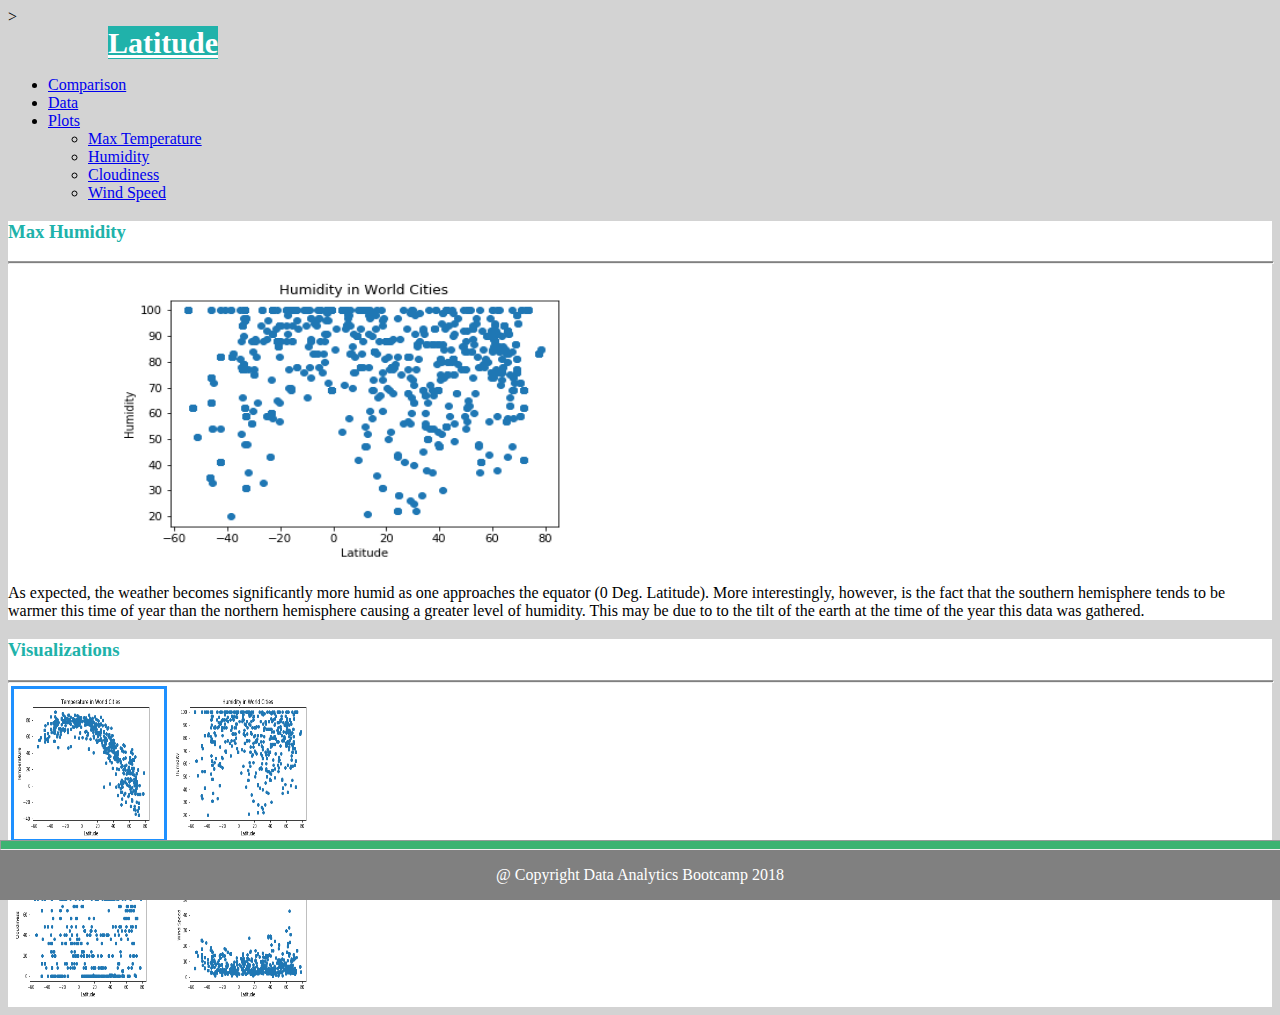
<file: humid.html>
<!DOCTYPE html>
<html lang="en">

<head>
  <meta charset="UTF-8">
  <title>Latitude </title>
  <link rel="stylesheet" href="https://bootswatch.com/4/cerulean/bootstrap.min.css">
  <link rel="stylesheet" href="style.css">
</head>

<body style="background-color:lightgray;">>
  <nav class="navbar navbar-default">
    <div class="container-fluid">
      <div class="navbar-header">
        
        <a class="navbar-brand" href="index.html" style="background-color: LightSeaGreen; color: white">Latitude</a>
      </div>

        <ul class="nav navbar-nav navbar-right">
          <li><a href="comparison.html">Comparison</a></li>
          <li><a href="data.html">Data</a></li>
          <li class="dropdown">
            <a href="#" class="dropdown-toggle" data-toggle="dropdown" role="button" aria-haspopup="true" aria-expanded="false">Plots <span class="caret"></span></a>
            <ul class="dropdown-menu">
              <li><a href="temp.html">Max Temperature</a></li>
              <li><a href="humid.html">Humidity</a></li>
              <li><a href="clouds.html">Cloudiness</a></li>
              <li><a href="wind.html">Wind Speed</a></li>
            </ul>
          </li>
        </ul>
      </div>
      <!-- /.navbar-collapse -->
    </div>
    <!-- /.container-fluid -->
  </nav>
  </div>
    <!-- /.container-fluid -->
  </nav>

  <div class="container-fluid">
      <div class="row">
          <!-- Left Panel  -->
          <div class="col-sm-6">
              <div class="panel panel-default">
                  <div class="panel-body" style="background-color: white">
                    <h3>Max Humidity</h3>
                    <hr style="background: gray; height: 1px;border-radius: 0px; ">
                    <img src="Humidity_vs_Lat.png" alt="Temp_vs_Lat.png" hspace="100" width="500" height="300">
                    <br>
                    <p>As expected, the weather becomes significantly more humid as one approaches the equator (0 Deg. Latitude). More interestingly, however, is the fact that the southern hemisphere tends to be warmer this time of year than the northern hemisphere causing a greater level of humidity. This may be due to to the tilt of the earth at the time of the year this data was gathered.</p>
            </div>
          </div>
        </div>
     <div class="col-sm-3">
            <div class="panel panel-default">
              <div class="panel-body" style="background-color: white">
              <h3>Visualizations</h3>
              <hr style="background: gray; height: 1px;border-radius: 0px; ">
              <table>
              <tr>
                <td>
                  <img src="Temp_vs_Lat.png" alt="Temp_vs_Lat.png" style="border: 3px solid dodgerblue" height="150" width="150">
                </td>
                <td>
                  <img src="Humidity_vs_Lat.png" alt="Humidity_vs_Lat.png" height="150" width="150">
                </td>
              </tr>
              <tr>
                <td>
                  <img src="Cloudiness_vs_Lat.png" alt="Cloudiness_vs_Lat.png" height="150" width="150">
                </td>
                <td>
                  <img src="Wind_vs_Lat.png" alt="Wind_vs_Lat.png" height="150" width="150">
                </td>
              </tr>
            </table>
          </div>
        </div>
      </div>
        </div>
      </div>
    </div>

  <div class="footer">
  <hr>
    <p>@ Copyright Data Analytics Bootcamp 2018</p>
  </div>
  
  <script src="https://code.jquery.com/jquery-3.2.1.slim.min.js" integrity="sha384-KJ3o2DKtIkvYIK3UENzmM7KCkRr/rE9/Qpg6aAZGJwFDMVNA/GpGFF93hXpG5KkN" crossorigin="anonymous"></script>
  <script src="https://cdnjs.cloudflare.com/ajax/libs/popper.js/1.12.9/umd/popper.min.js" integrity="sha384-ApNbgh9B+Y1QKtv3Rn7W3mgPxhU9K/ScQsAP7hUibX39j7fakFPskvXusvfa0b4Q" crossorigin="anonymous"></script>
  <script src="https://maxcdn.bootstrapcdn.com/bootstrap/4.0.0/js/bootstrap.min.js" integrity="sha384-JZR6Spejh4U02d8jOt6vLEHfe/JQGiRRSQQxSfFWpi1MquVdAyjUar5+76PVCmYl" crossorigin="anonymous"></script>

</body>

</html>
</file>
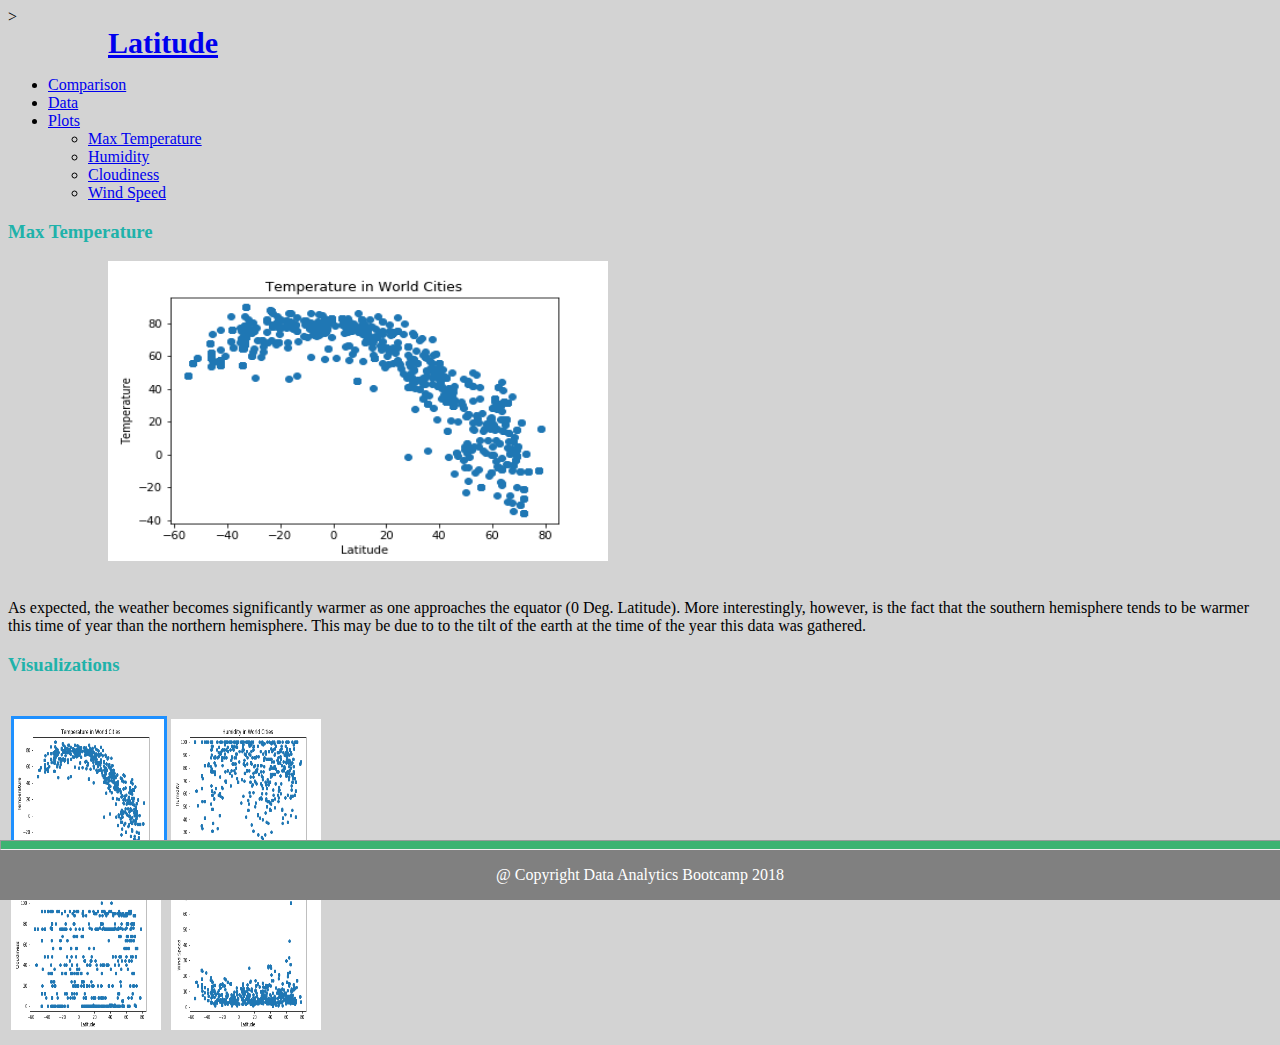
<file: temp.html>
<!DOCTYPE html>
<html lang="en">

<head>
  <meta charset="UTF-8">
  <title>Latitude</title>
  <link rel="stylesheet" href="https://bootswatch.com/4/cerulean/bootstrap.min.css">
  <link rel="stylesheet" href="style.css">
</head>

<body style="background-color:lightgray;">>
  <nav class="navbar navbar-default">
    <div class="container-fluid">
      <div class="navbar-header">
        <a class="navbar-brand" href="index.html">Latitude</a>
      </div>

        <ul class="nav navbar-nav navbar-right">
          <li><a href="comparison.html">Comparison</a></li>
          <li><a href="data.html">Data</a></li>
          <li class="dropdown">
            <a href="#" class="dropdown-toggle" data-toggle="dropdown" role="button" aria-haspopup="true" aria-expanded="false">Plots <span class="caret"></span></a>
            <ul class="dropdown-menu">
              <li><a href="temp.html">Max Temperature</a></li>
              <li><a href="humidity.html">Humidity</a></li>
              <li><a href="cloudiness.html">Cloudiness</a></li>
              <li><a href="windspeed.html">Wind Speed</a></li>
            </ul>
          </li>
        </ul>
      </div>
      <!-- /.navbar-collapse -->
    </div>
    <!-- /.container-fluid -->
  </nav>

  <div class="container">
    <div class="row">
      <div class="col-md-8">
        <div class="thumbnail">
          <div class="caption">
            <div class="border border-primary">
              <h3>Max Temperature</h3>
              
              <img src="Temp_vs_Lat.png" alt="Temp_vs_Lat.png" hspace="100" width="500" height="300">
              <br>
              <br>
              <p>As expected, the weather becomes significantly warmer as one approaches the equator (0 Deg. Latitude). More interestingly, however, is the fact that the southern hemisphere tends to be warmer this time of year than the northern hemisphere. This may be due to to the tilt of the earth at the time of the year this data was gathered.</p>
            </div>
          </div>
        </div>
      </div>
      <div class="col-md-4">
        <div class="thumbnail">
          <div class="caption">
            <h3>Visualizations</h3>
            
            <br>
            <table>
              <tr>
                <td>
                  <img src="Temp_vs_Lat.png" alt="Temp_vs_Lat.png" style="border: 3px solid dodgerblue" height="150" width="150">
                </td>
                <td>
                  <img src="Humidity_vs_Lat.png" alt="Humidity_vs_Lat.png" height="150" width="150">
                </td>
              </tr>
              <tr>
                <td>
                  <img src="Cloudiness_vs_Lat.png" alt="Cloudiness_vs_Lat.png" height="150" width="150">
                </td>
                <td>
                  <img src="Wind_vs_Lat.png" alt="Wind_vs_Lat.png" height="150" width="150">
                </td>
              </tr>
            </table>
          </div>
        </div>
      </div>
        </div>
      </div>
    </div>

  <div class="footer">
  <hr>
    <p>@ Copyright Data Analytics Bootcamp 2018</p>
  </div>
  
  <script src="https://code.jquery.com/jquery-3.2.1.slim.min.js" integrity="sha384-KJ3o2DKtIkvYIK3UENzmM7KCkRr/rE9/Qpg6aAZGJwFDMVNA/GpGFF93hXpG5KkN" crossorigin="anonymous"></script>
  <script src="https://cdnjs.cloudflare.com/ajax/libs/popper.js/1.12.9/umd/popper.min.js" integrity="sha384-ApNbgh9B+Y1QKtv3Rn7W3mgPxhU9K/ScQsAP7hUibX39j7fakFPskvXusvfa0b4Q" crossorigin="anonymous"></script>
  <script src="https://maxcdn.bootstrapcdn.com/bootstrap/4.0.0/js/bootstrap.min.js" integrity="sha384-JZR6Spejh4U02d8jOt6vLEHfe/JQGiRRSQQxSfFWpi1MquVdAyjUar5+76PVCmYl" crossorigin="anonymous"></script>

</body>

</html>
</file>
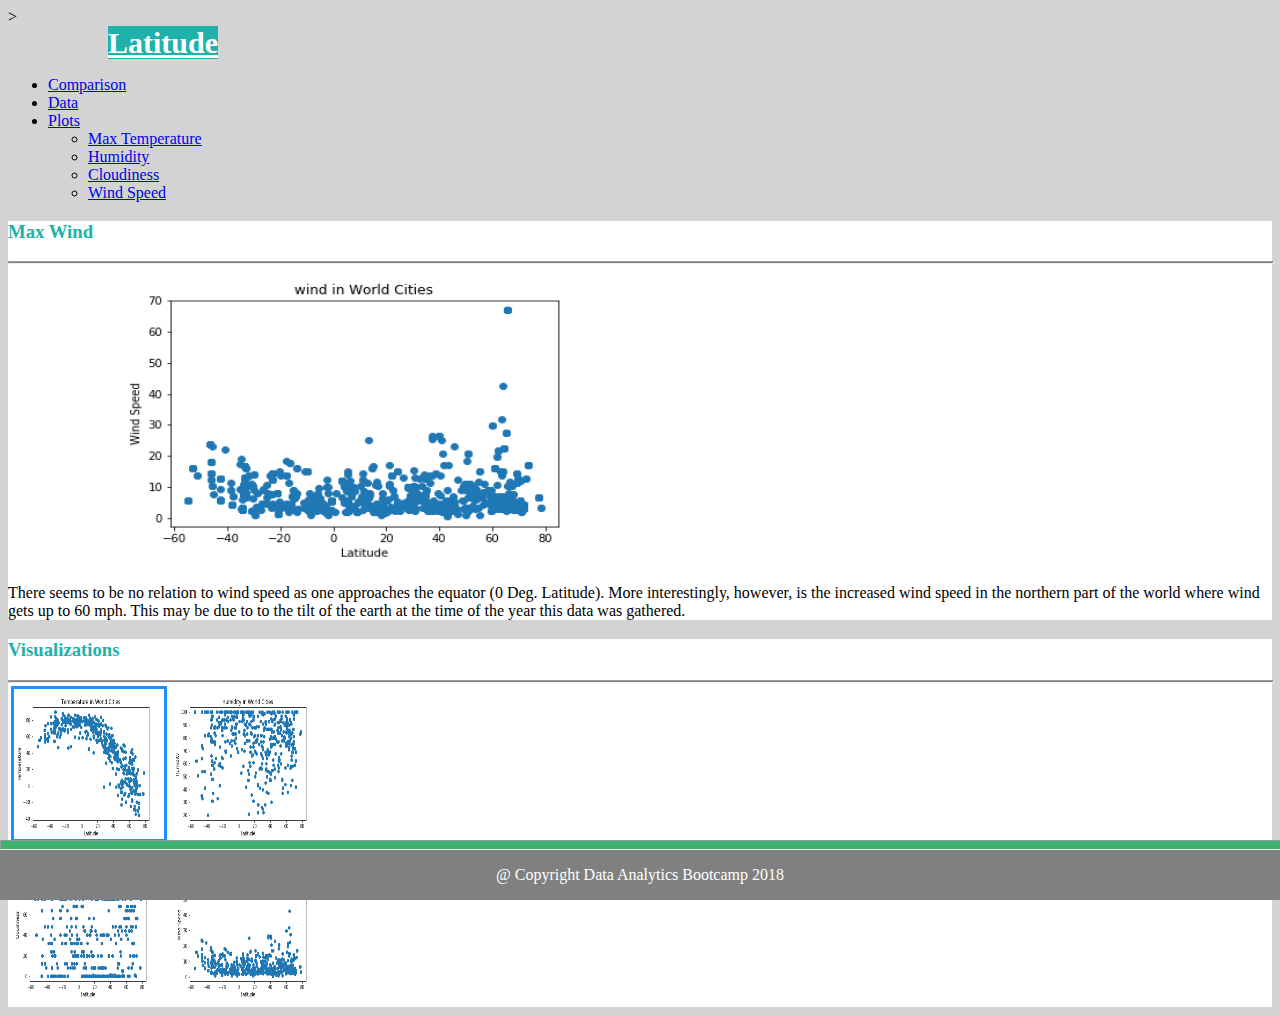
<file: wind.html>
<!DOCTYPE html>
<html lang="en">

<head>
  <meta charset="UTF-8">
  <title>Latitude </title>
  <link rel="stylesheet" href="https://bootswatch.com/4/cerulean/bootstrap.min.css">
  <link rel="stylesheet" href="style.css">
</head>

<body style="background-color:lightgray;">>
  <nav class="navbar navbar-default">
    <div class="container-fluid">
      <div class="navbar-header">
        
        <a class="navbar-brand" href="index.html" style="background-color: LightSeaGreen; color: white">Latitude</a>
      </div>

        <ul class="nav navbar-nav navbar-right">
          <li><a href="comparison.html">Comparison</a></li>
          <li><a href="data.html">Data</a></li>
          <li class="dropdown">
            <a href="#" class="dropdown-toggle" data-toggle="dropdown" role="button" aria-haspopup="true" aria-expanded="false">Plots <span class="caret"></span></a>
            <ul class="dropdown-menu">
              <li><a href="temp.html">Max Temperature</a></li>
              <li><a href="humid.html">Humidity</a></li>
              <li><a href="clouds.html">Cloudiness</a></li>
              <li><a href="wind.html">Wind Speed</a></li>
            </ul>
          </li>
        </ul>
      </div>
      <!-- /.navbar-collapse -->
    </div>
    <!-- /.container-fluid -->
  </nav>
  </div>
    <!-- /.container-fluid -->
  </nav>

  <div class="container-fluid">
      <div class="row">
          <!-- Left Panel  -->
          <div class="col-sm-6">
              <div class="panel panel-default">
                  <div class="panel-body" style="background-color: white">
                    <h3>Max Wind</h3>
                    <hr style="background: gray; height: 1px;border-radius: 0px; ">
                    <img src="Wind_vs_Lat.png" alt="Temp_vs_Lat.png" hspace="100" width="500" height="300">
                    <br>
                    <p>There seems to be no relation to wind speed as one approaches the equator (0 Deg. Latitude). More interestingly, however, is the increased wind speed in the northern part of the world where wind gets up to 60 mph. This may be due to to the tilt of the earth at the time of the year this data was gathered.</p>
            </div>
          </div>
        </div>
     <div class="col-sm-3">
            <div class="panel panel-default">
              <div class="panel-body" style="background-color: white">
              <h3>Visualizations</h3>
              <hr style="background: gray; height: 1px;border-radius: 0px; ">
              <table>
              <tr>
                <td>
                  <img src="Temp_vs_Lat.png" alt="Temp_vs_Lat.png" style="border: 3px solid dodgerblue" height="150" width="150">
                </td>
                <td>
                  <img src="Humidity_vs_Lat.png" alt="Humidity_vs_Lat.png" height="150" width="150">
                </td>
              </tr>
              <tr>
                <td>
                  <img src="Cloudiness_vs_Lat.png" alt="Cloudiness_vs_Lat.png" height="150" width="150">
                </td>
                <td>
                  <img src="Wind_vs_Lat.png" alt="Wind_vs_Lat.png" height="150" width="150">
                </td>
              </tr>
            </table>
          </div>
        </div>
      </div>
        </div>
      </div>
    </div>

  <div class="footer">
  <hr>
    <p>@ Copyright Data Analytics Bootcamp 2018</p>
  </div>
  
  <script src="https://code.jquery.com/jquery-3.2.1.slim.min.js" integrity="sha384-KJ3o2DKtIkvYIK3UENzmM7KCkRr/rE9/Qpg6aAZGJwFDMVNA/GpGFF93hXpG5KkN" crossorigin="anonymous"></script>
  <script src="https://cdnjs.cloudflare.com/ajax/libs/popper.js/1.12.9/umd/popper.min.js" integrity="sha384-ApNbgh9B+Y1QKtv3Rn7W3mgPxhU9K/ScQsAP7hUibX39j7fakFPskvXusvfa0b4Q" crossorigin="anonymous"></script>
  <script src="https://maxcdn.bootstrapcdn.com/bootstrap/4.0.0/js/bootstrap.min.js" integrity="sha384-JZR6Spejh4U02d8jOt6vLEHfe/JQGiRRSQQxSfFWpi1MquVdAyjUar5+76PVCmYl" crossorigin="anonymous"></script>

</body>

</html>
</file>
<file: style.css>
.navbar-brand {
  position: relative;
  font-weight: bold;
  left: 100px;
  font-size: 30px;
}

.footer {
  position: fixed;
  left: 0;
  bottom: 0;
  width: 100%;
  background-color: gray;
  color: white;
  text-align: center;
}
h3{
  font-family: Times New Roman;
  color:LightSeaGreen;
  font-weight: bold;
}
h4 {
  position: relative;
  left: 120px;
}

hr{
    margin: 0px 0;
    height: 8px;
    width: 100%;
    color: #FF0000;
    background: MediumSeaGreen;


}

/* Create four equal columns that sits next to each other */
.column {
    -ms-flex: 50%; /* IE10 */
    flex: 50%;
    max-width: 50%;
    padding: 0 4px;
}

.column img {
    margin-top: 8px;
    vertical-align: middle;
}

/* Responsive layout - makes a two column-layout instead of four columns */
@media (max-width: 800px) {
    .column {
        -ms-flex: 50%;
        flex: 50%;
        max-width: 50%;
    }
}
/* Responsive layout - makes the two columns stack on top of each other instead of next to each other */
@media (max-width: 600px) {
    .column {
        -ms-flex: 100%;
        flex: 100%;
        max-width: 100%;
</file>
